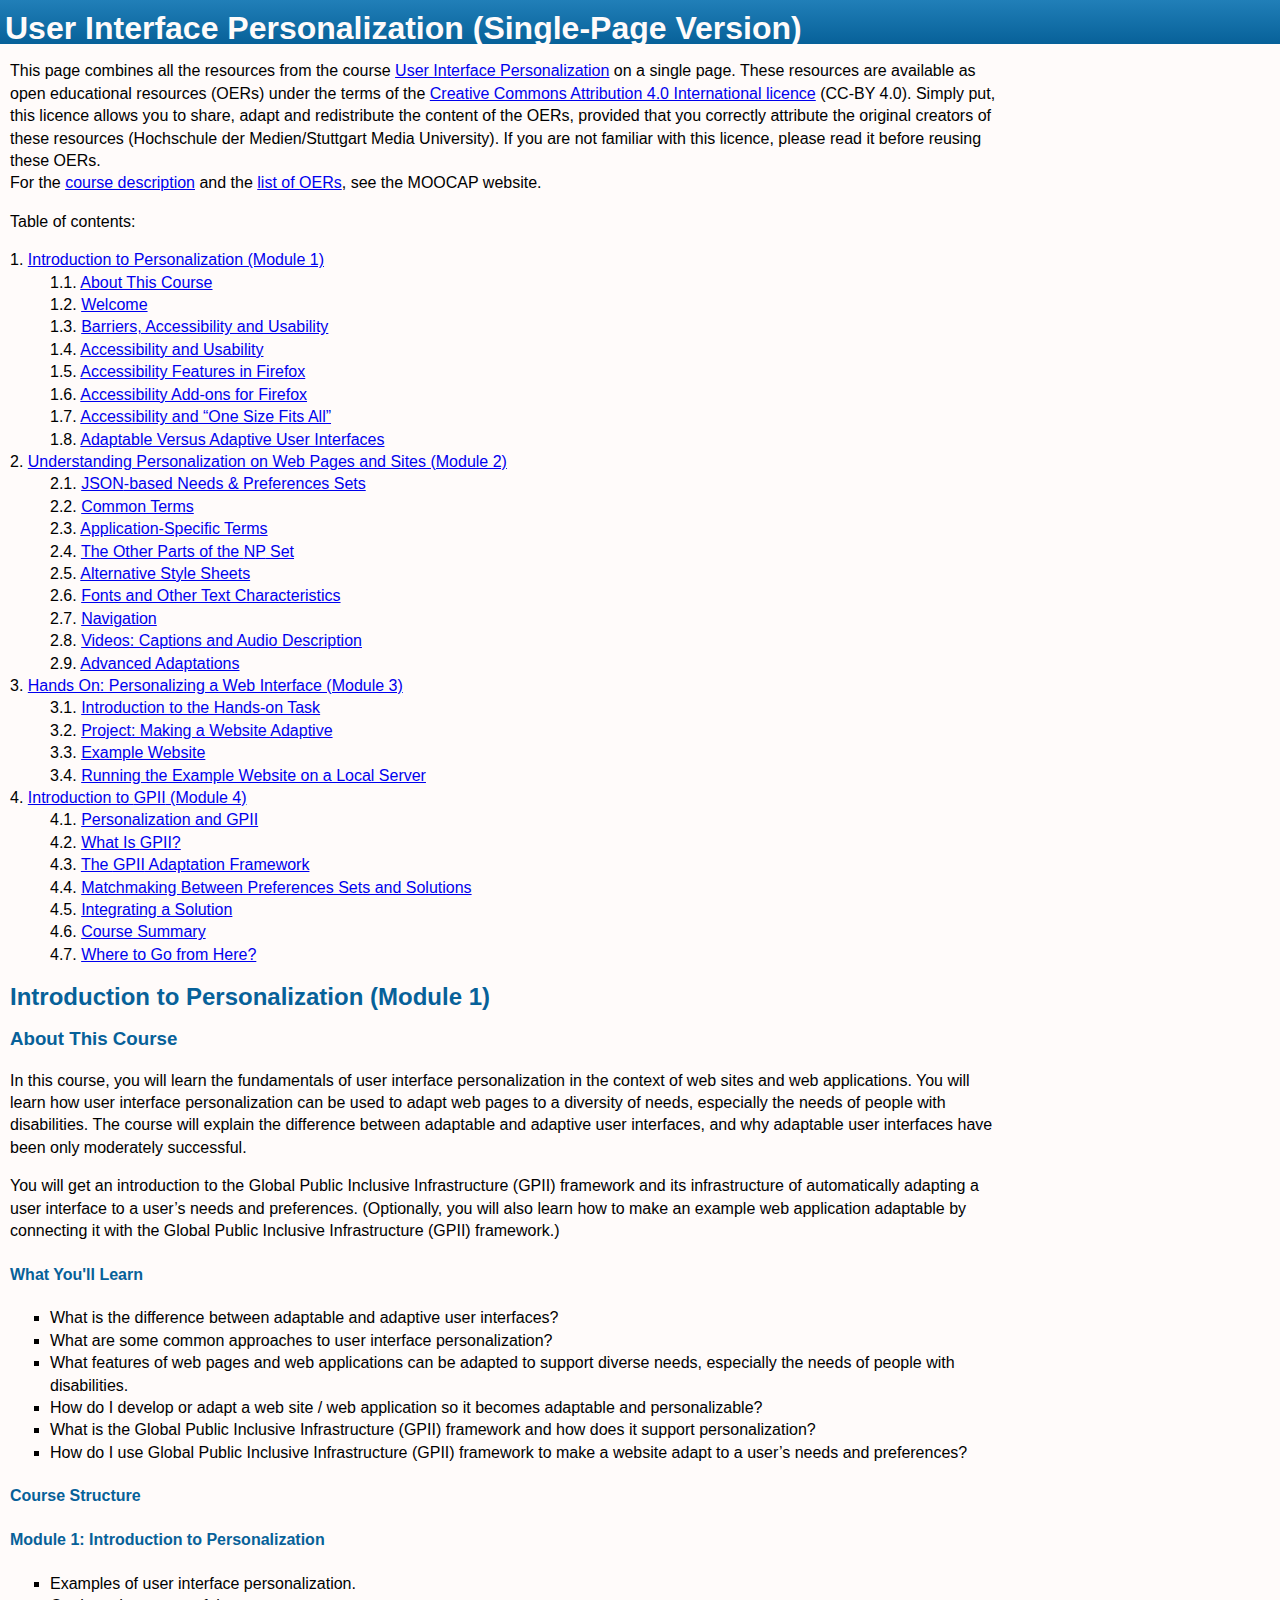
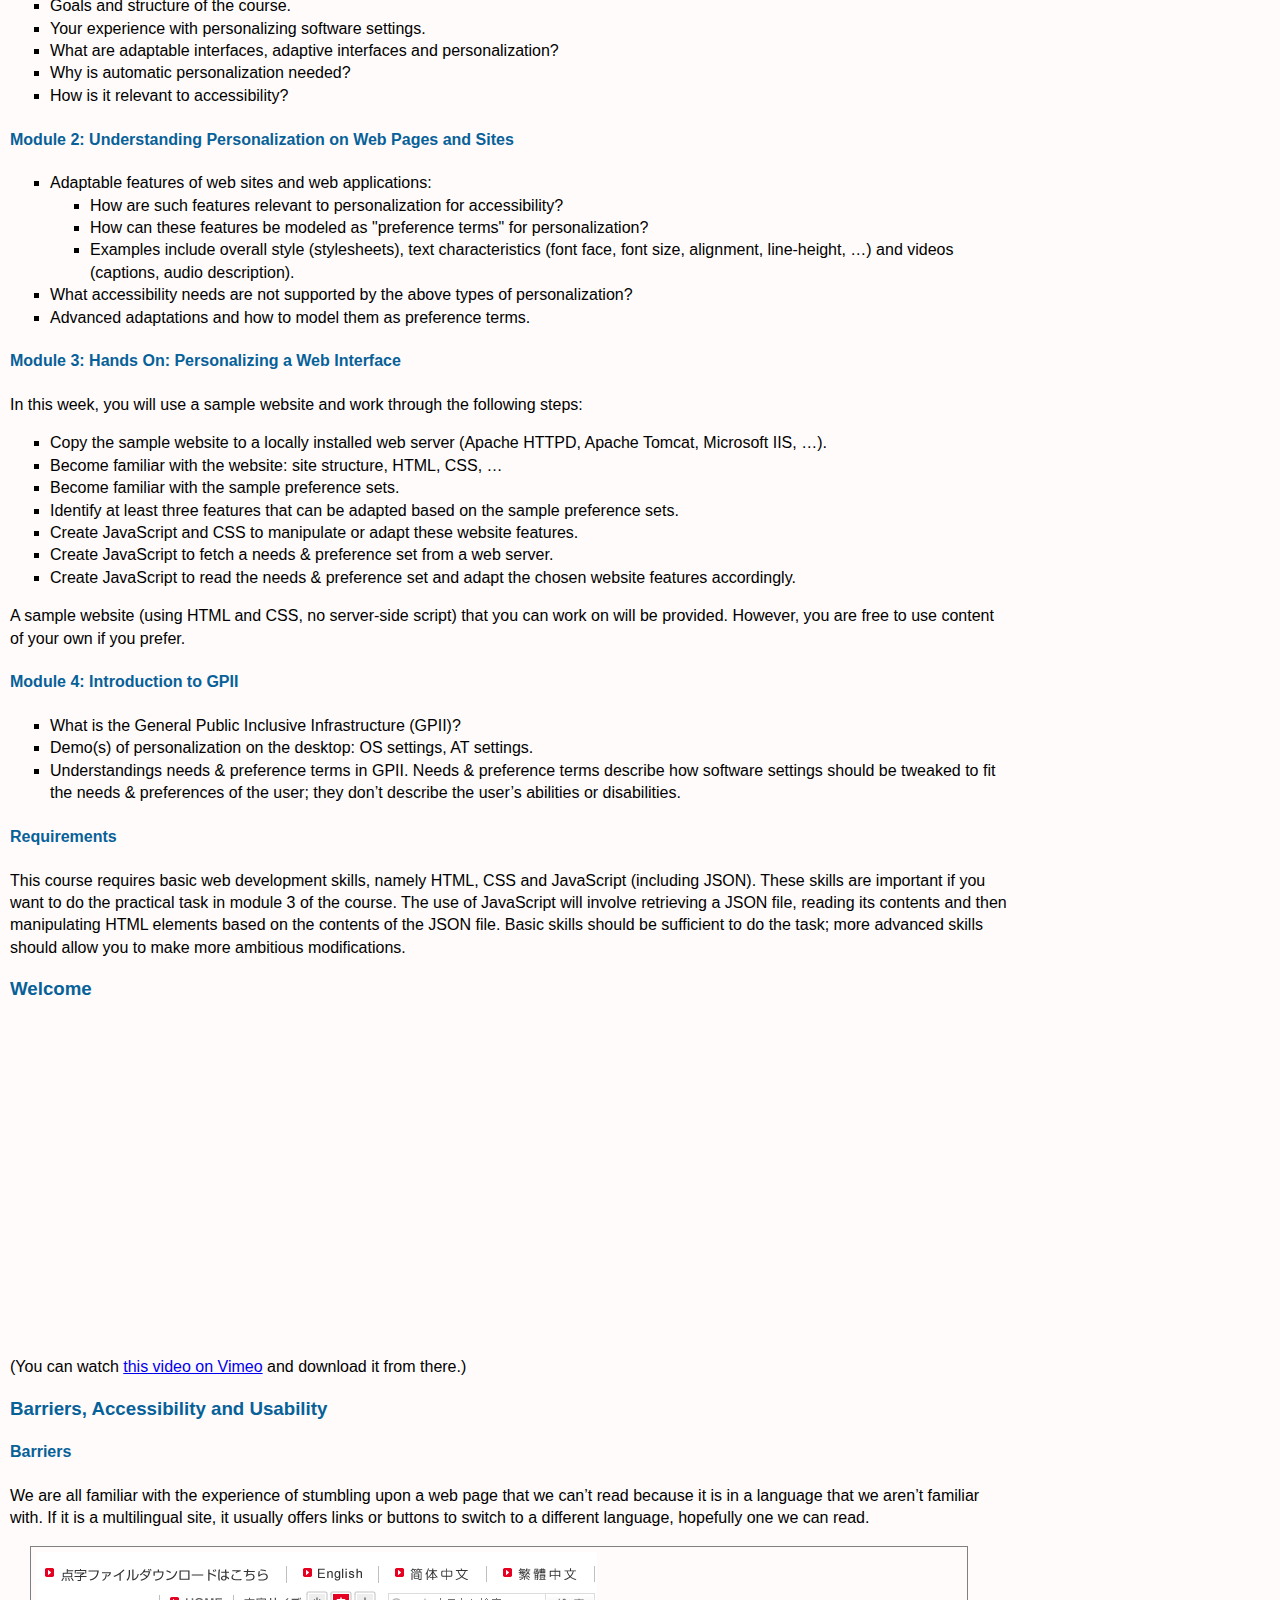
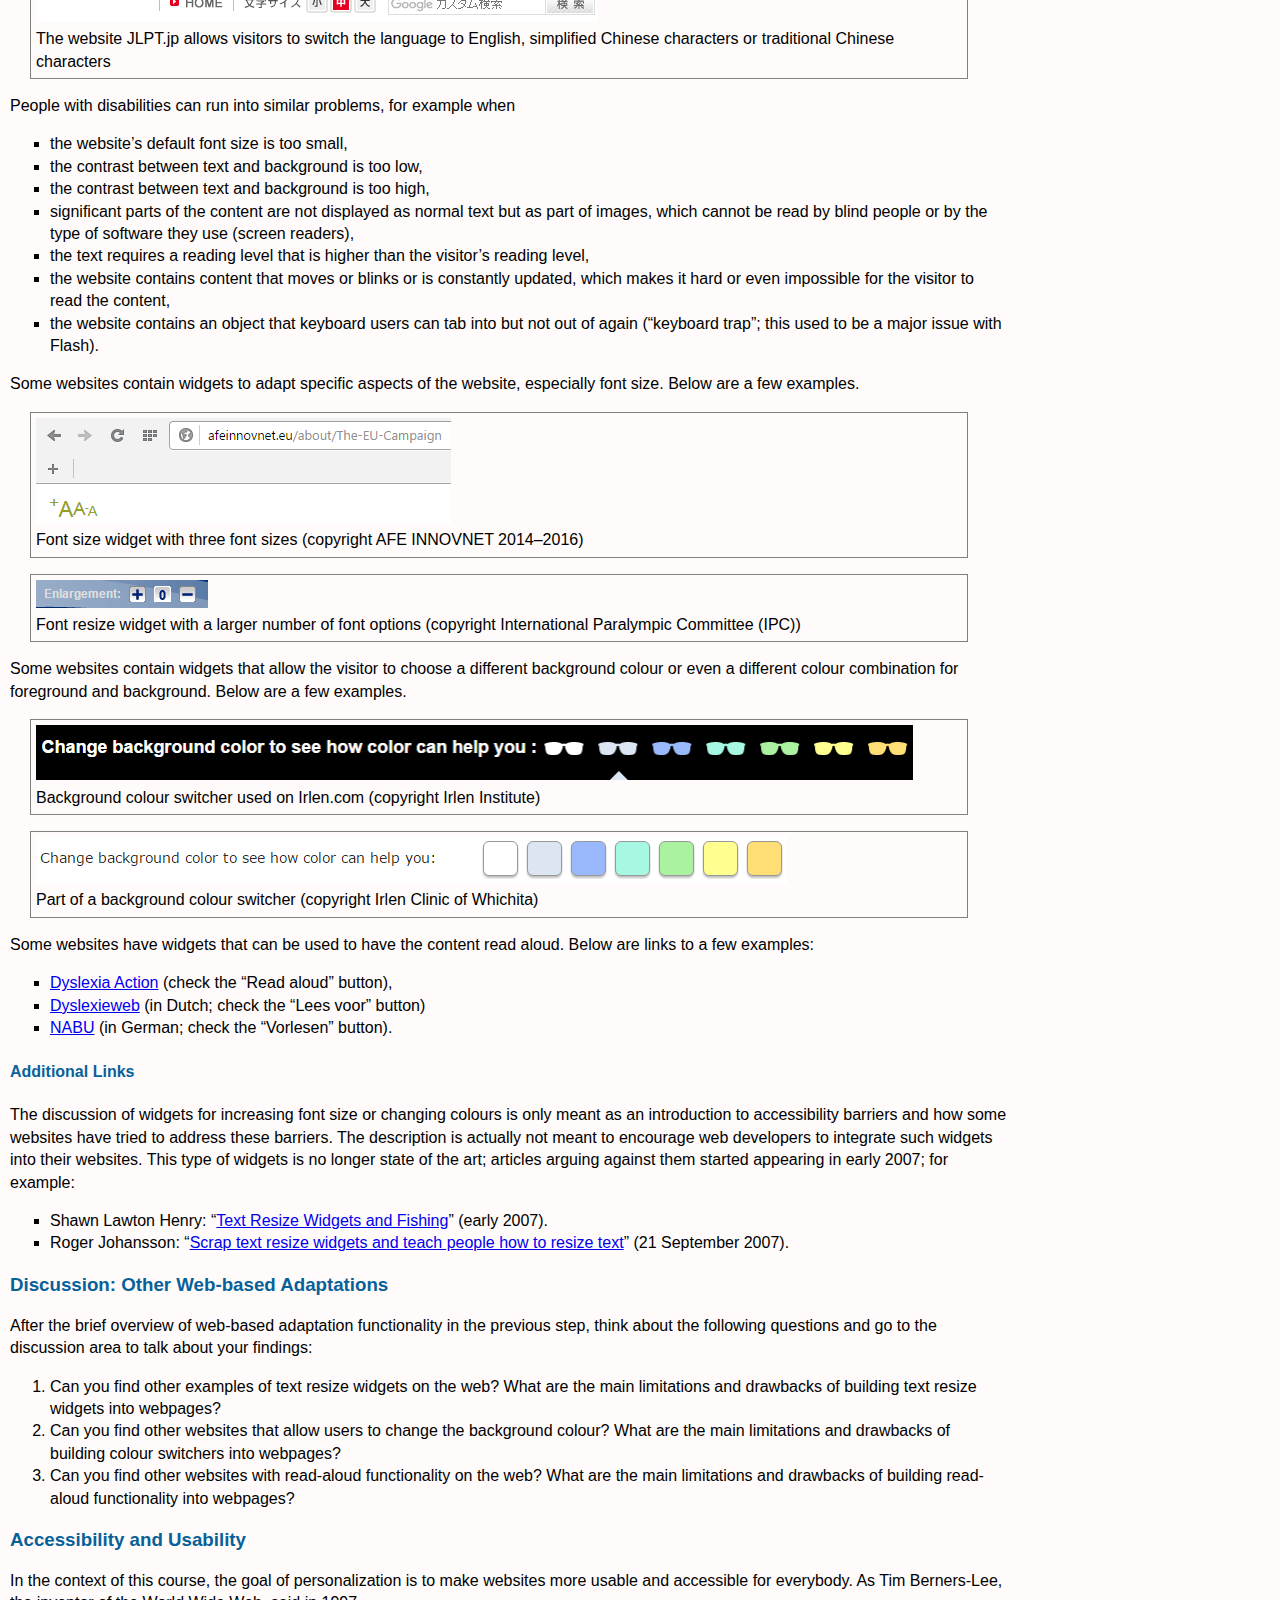
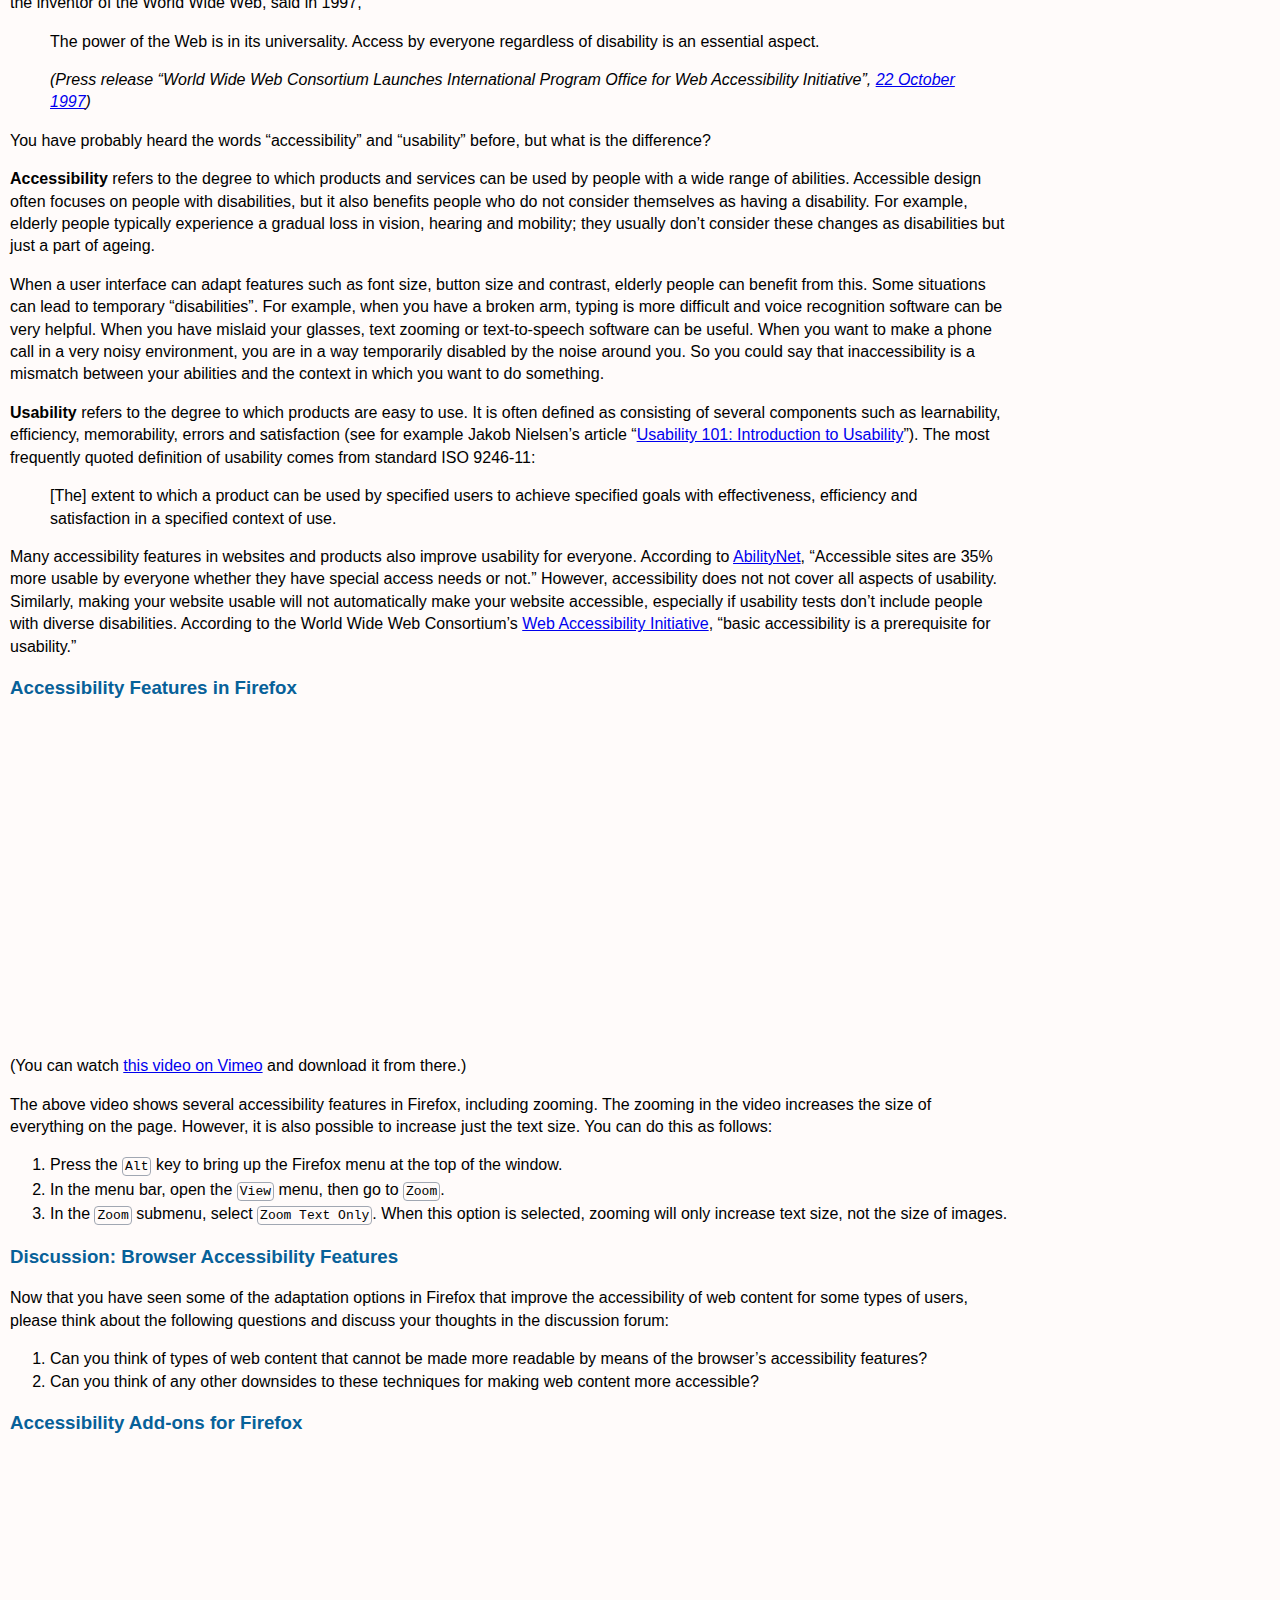
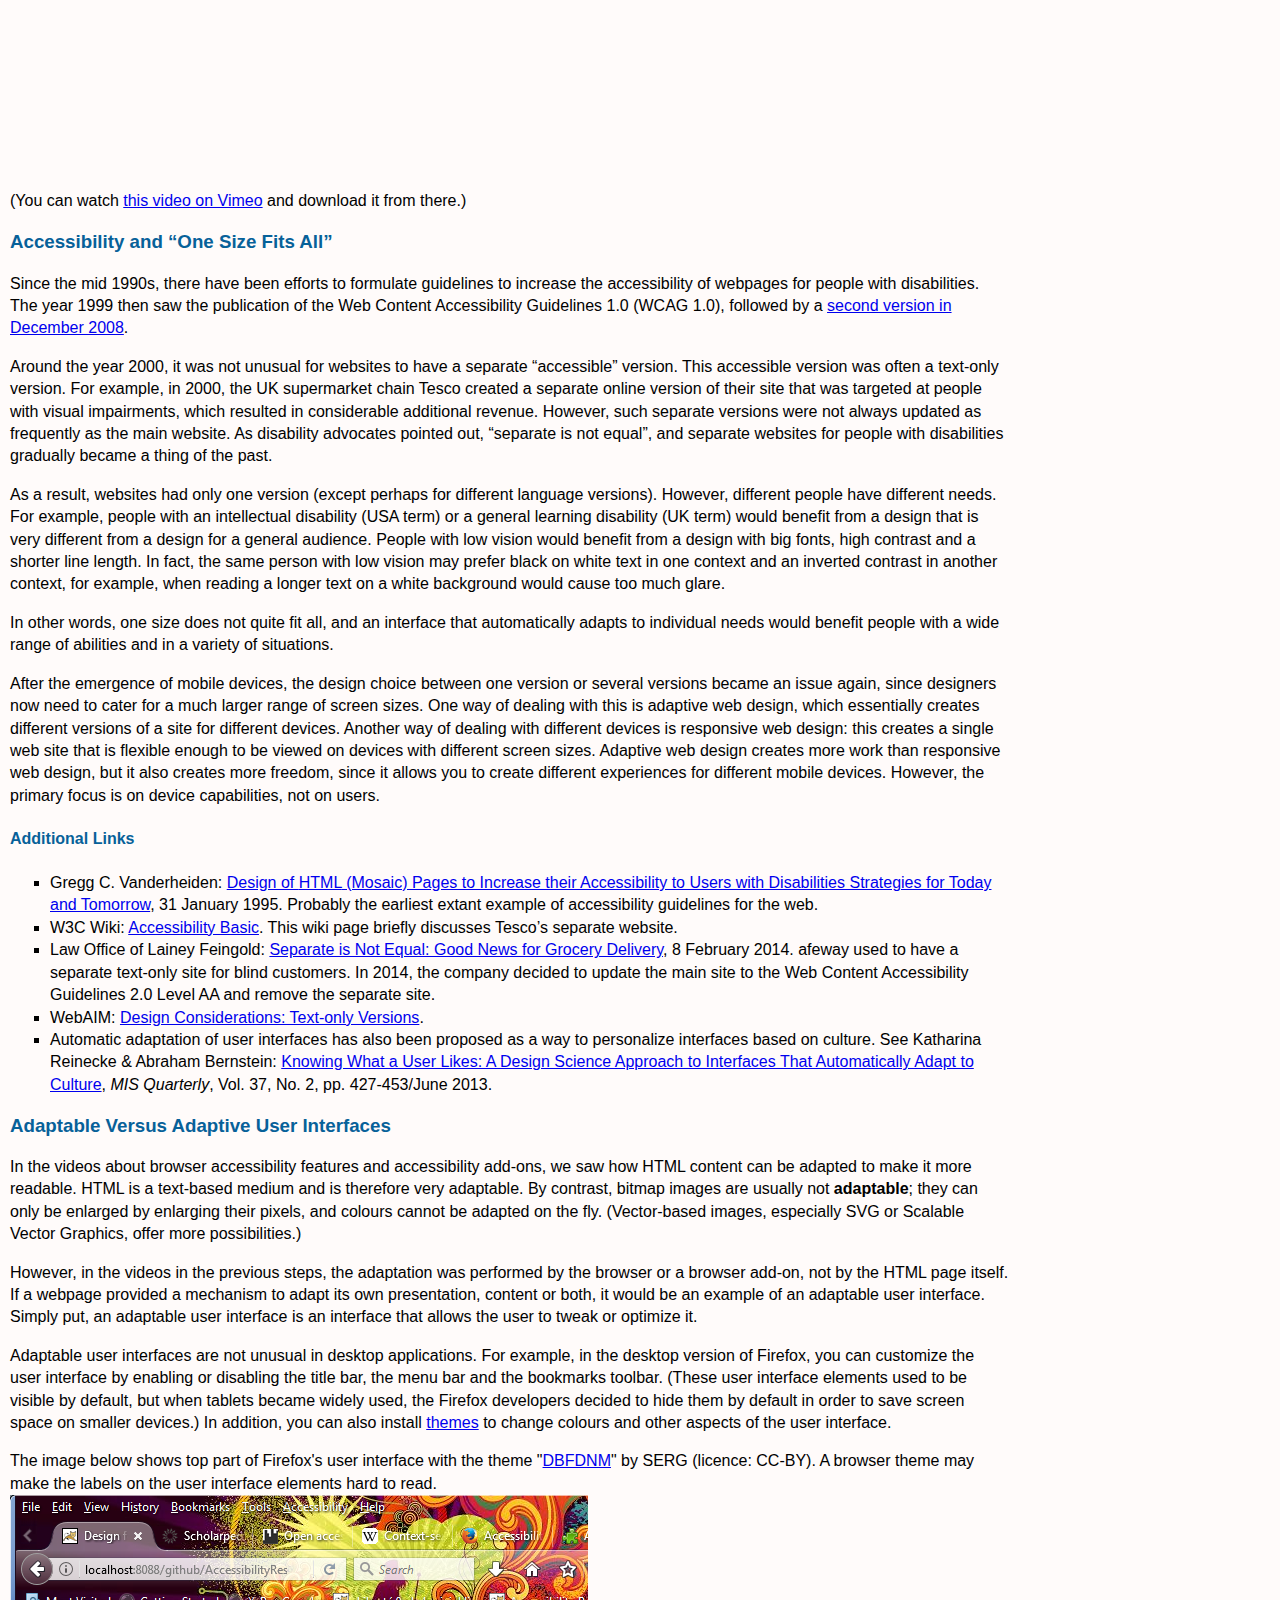
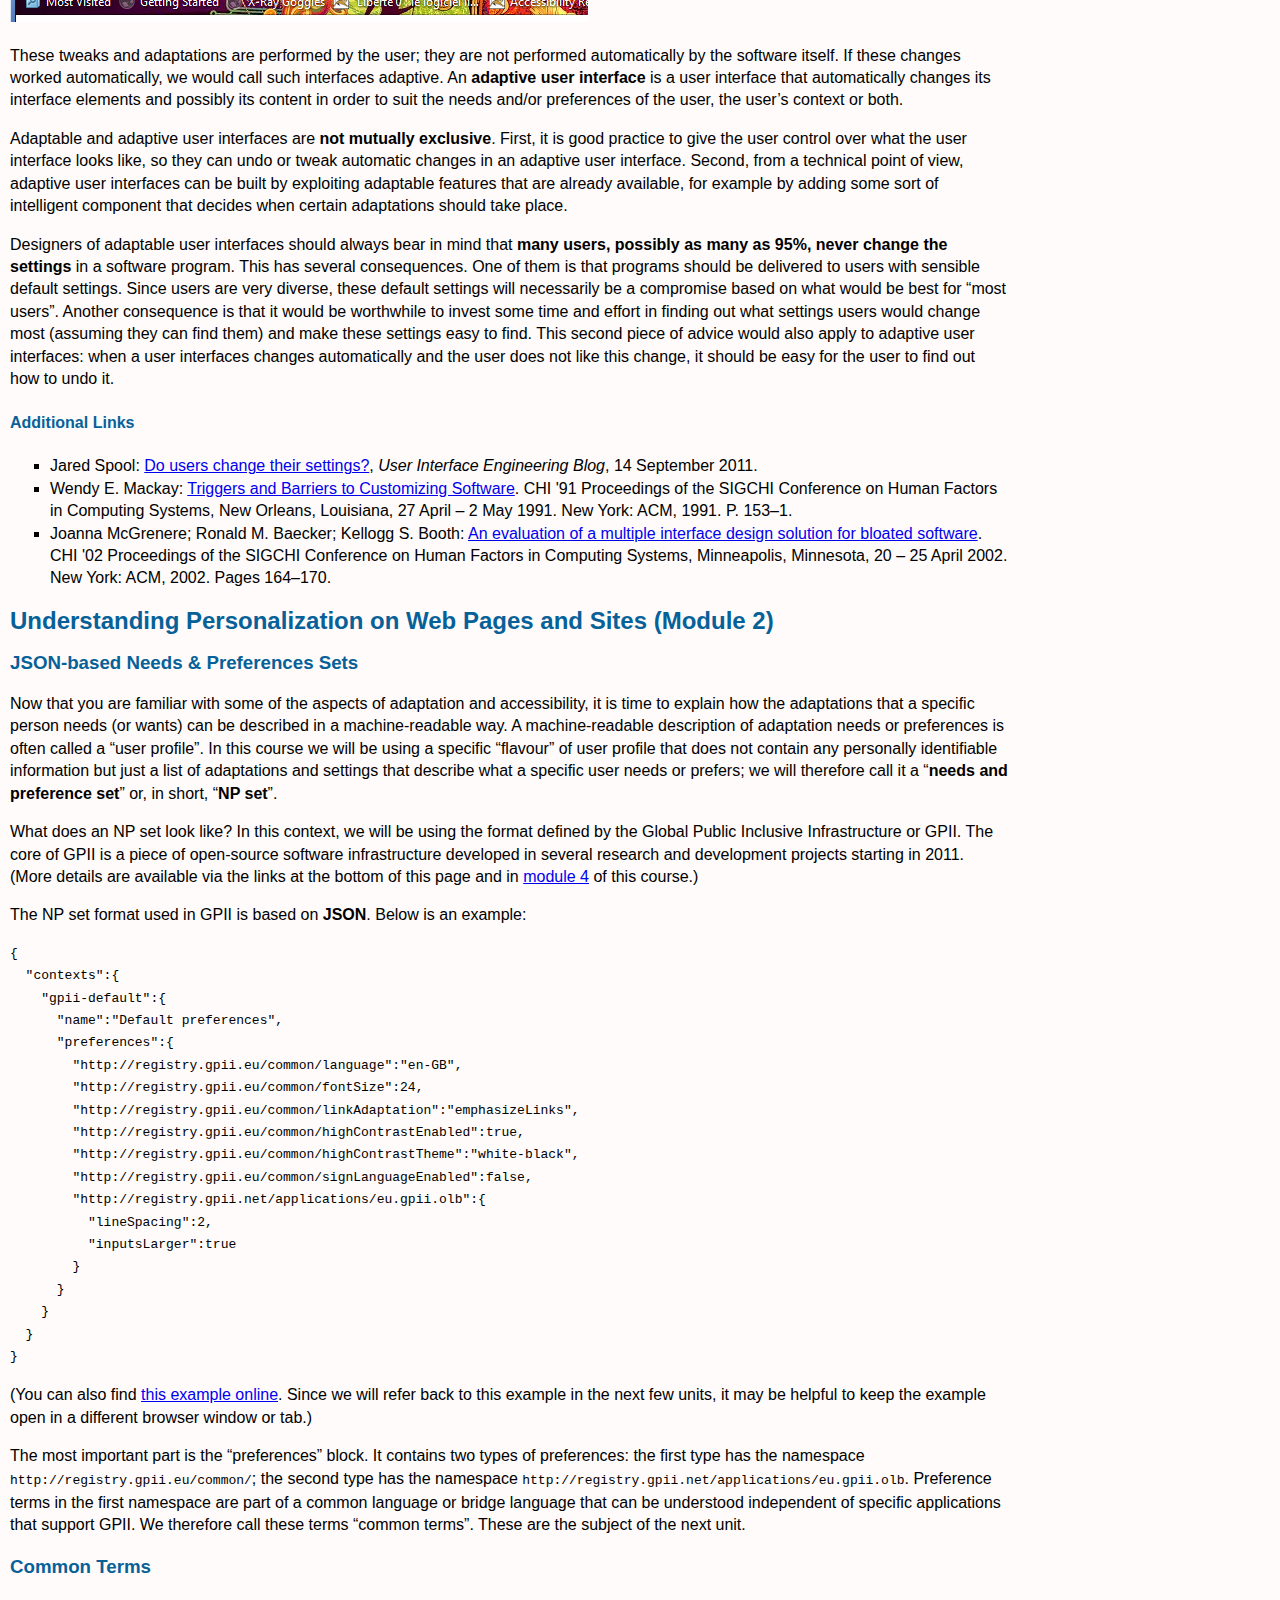
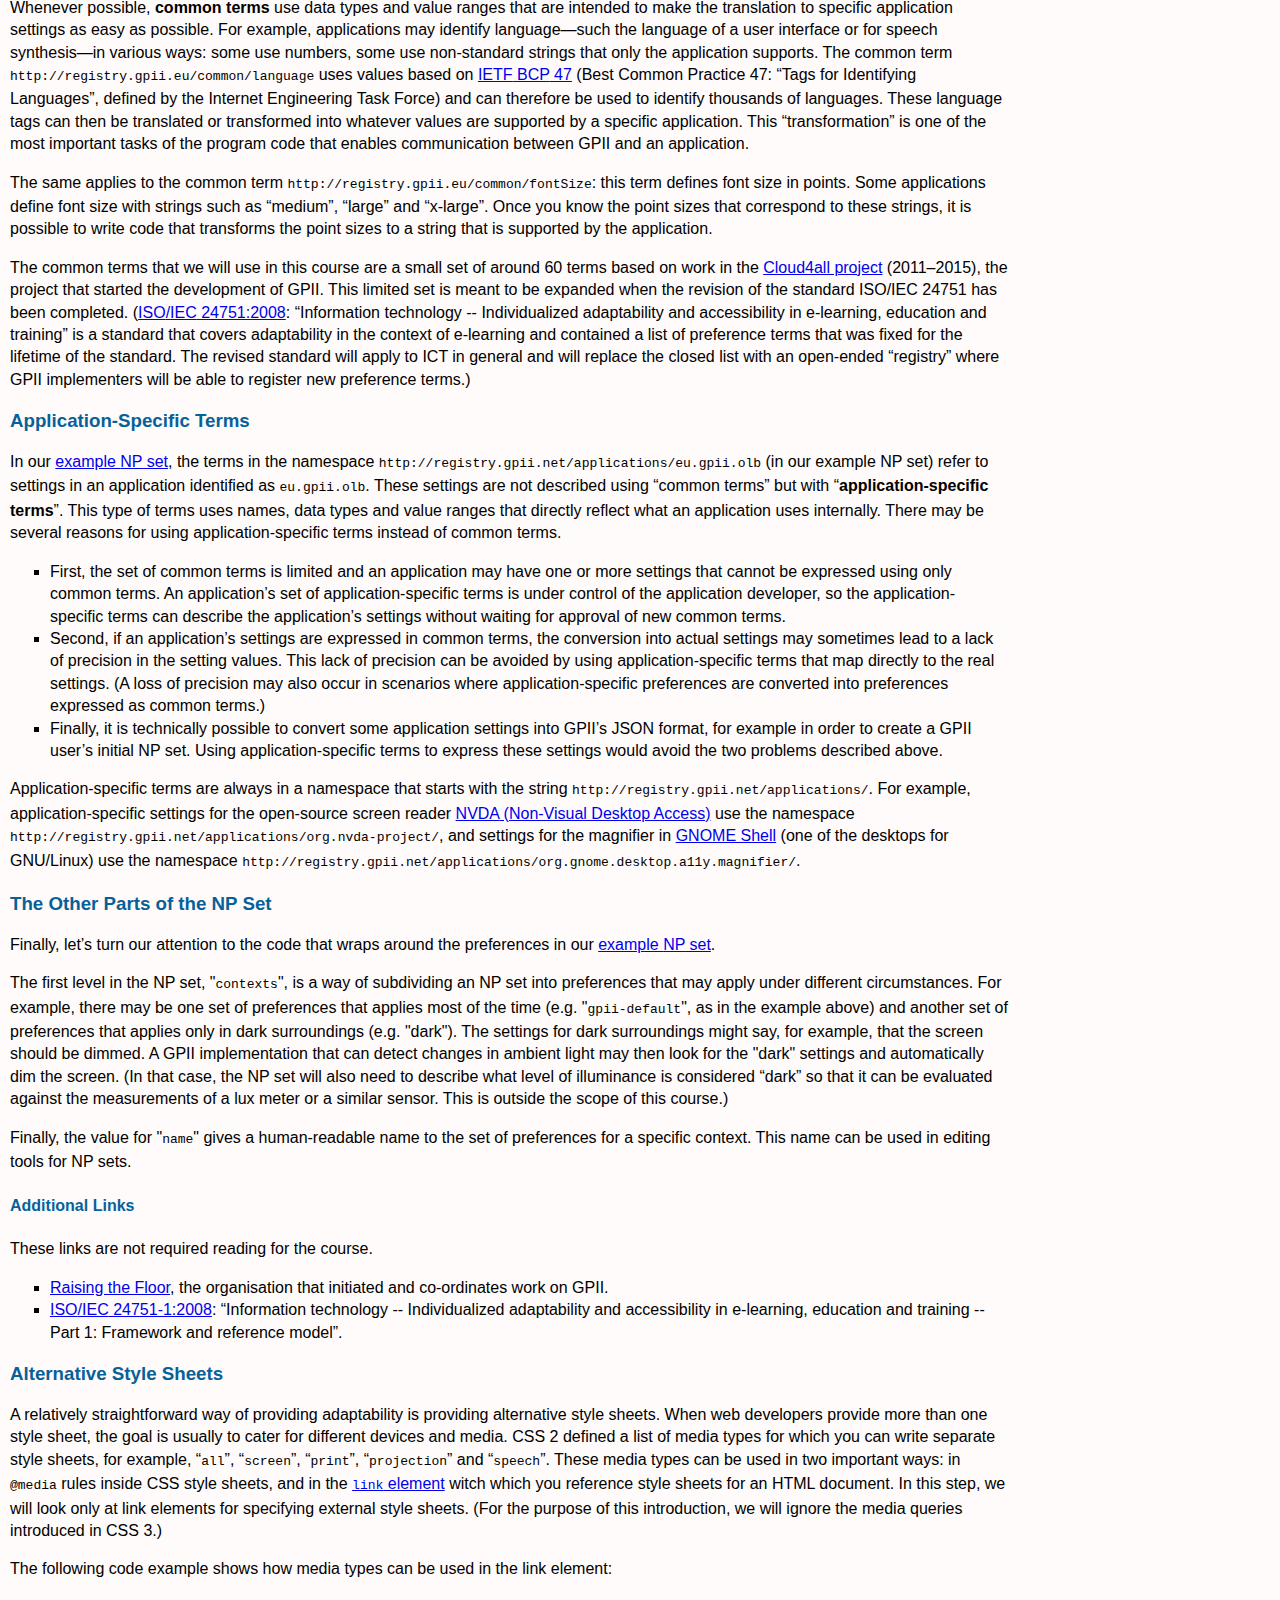
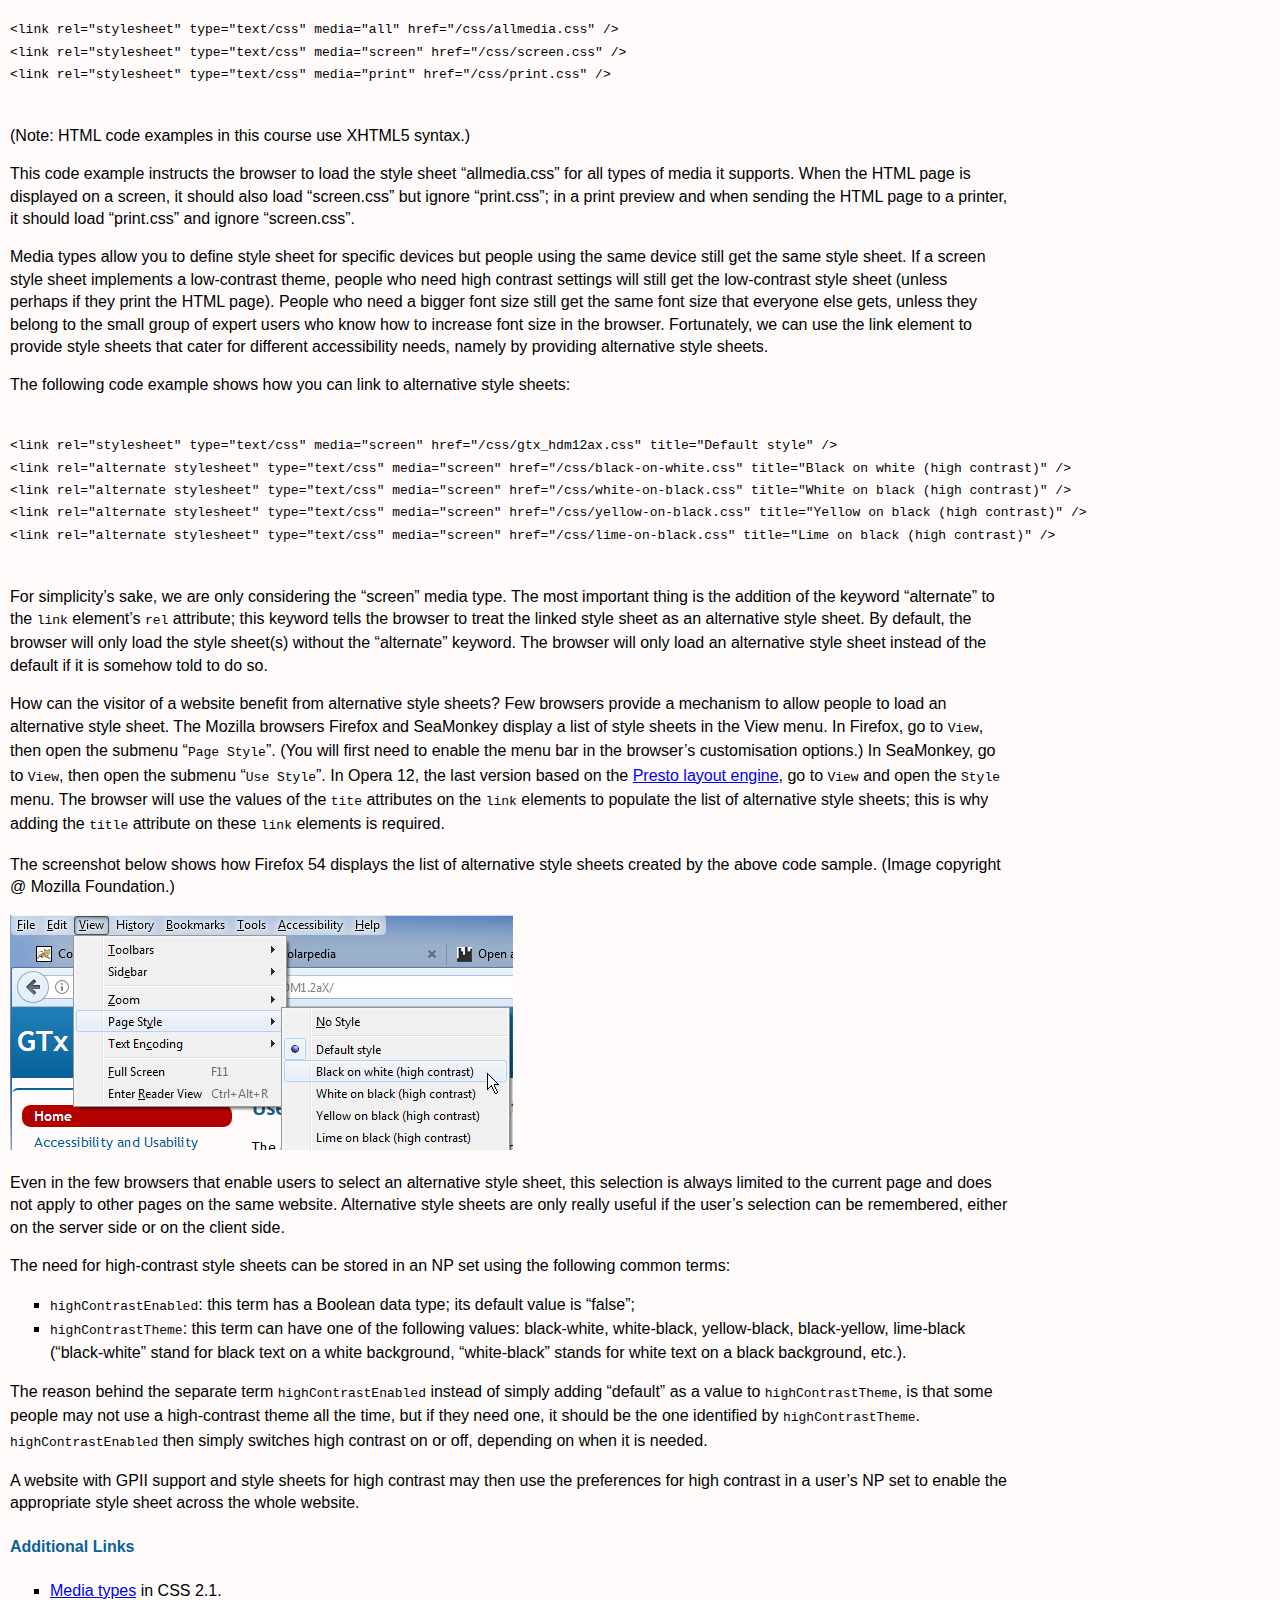
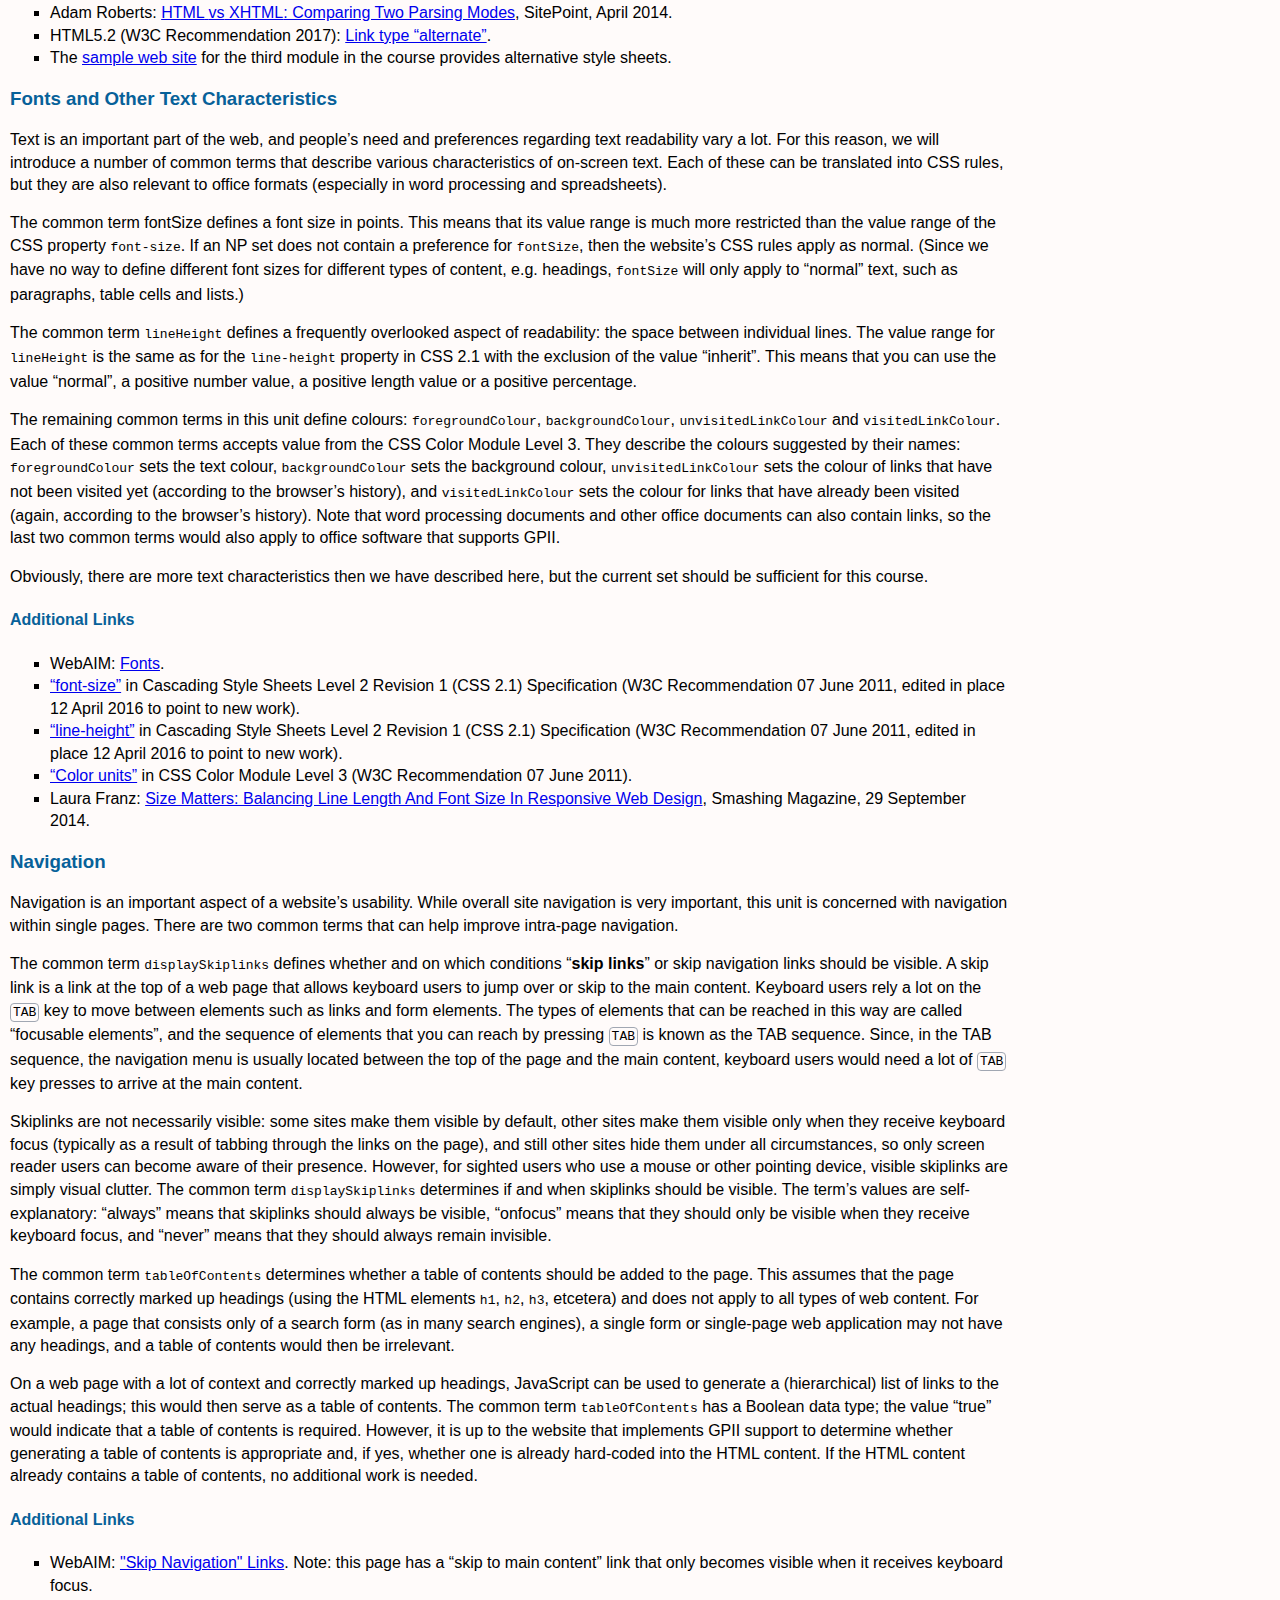
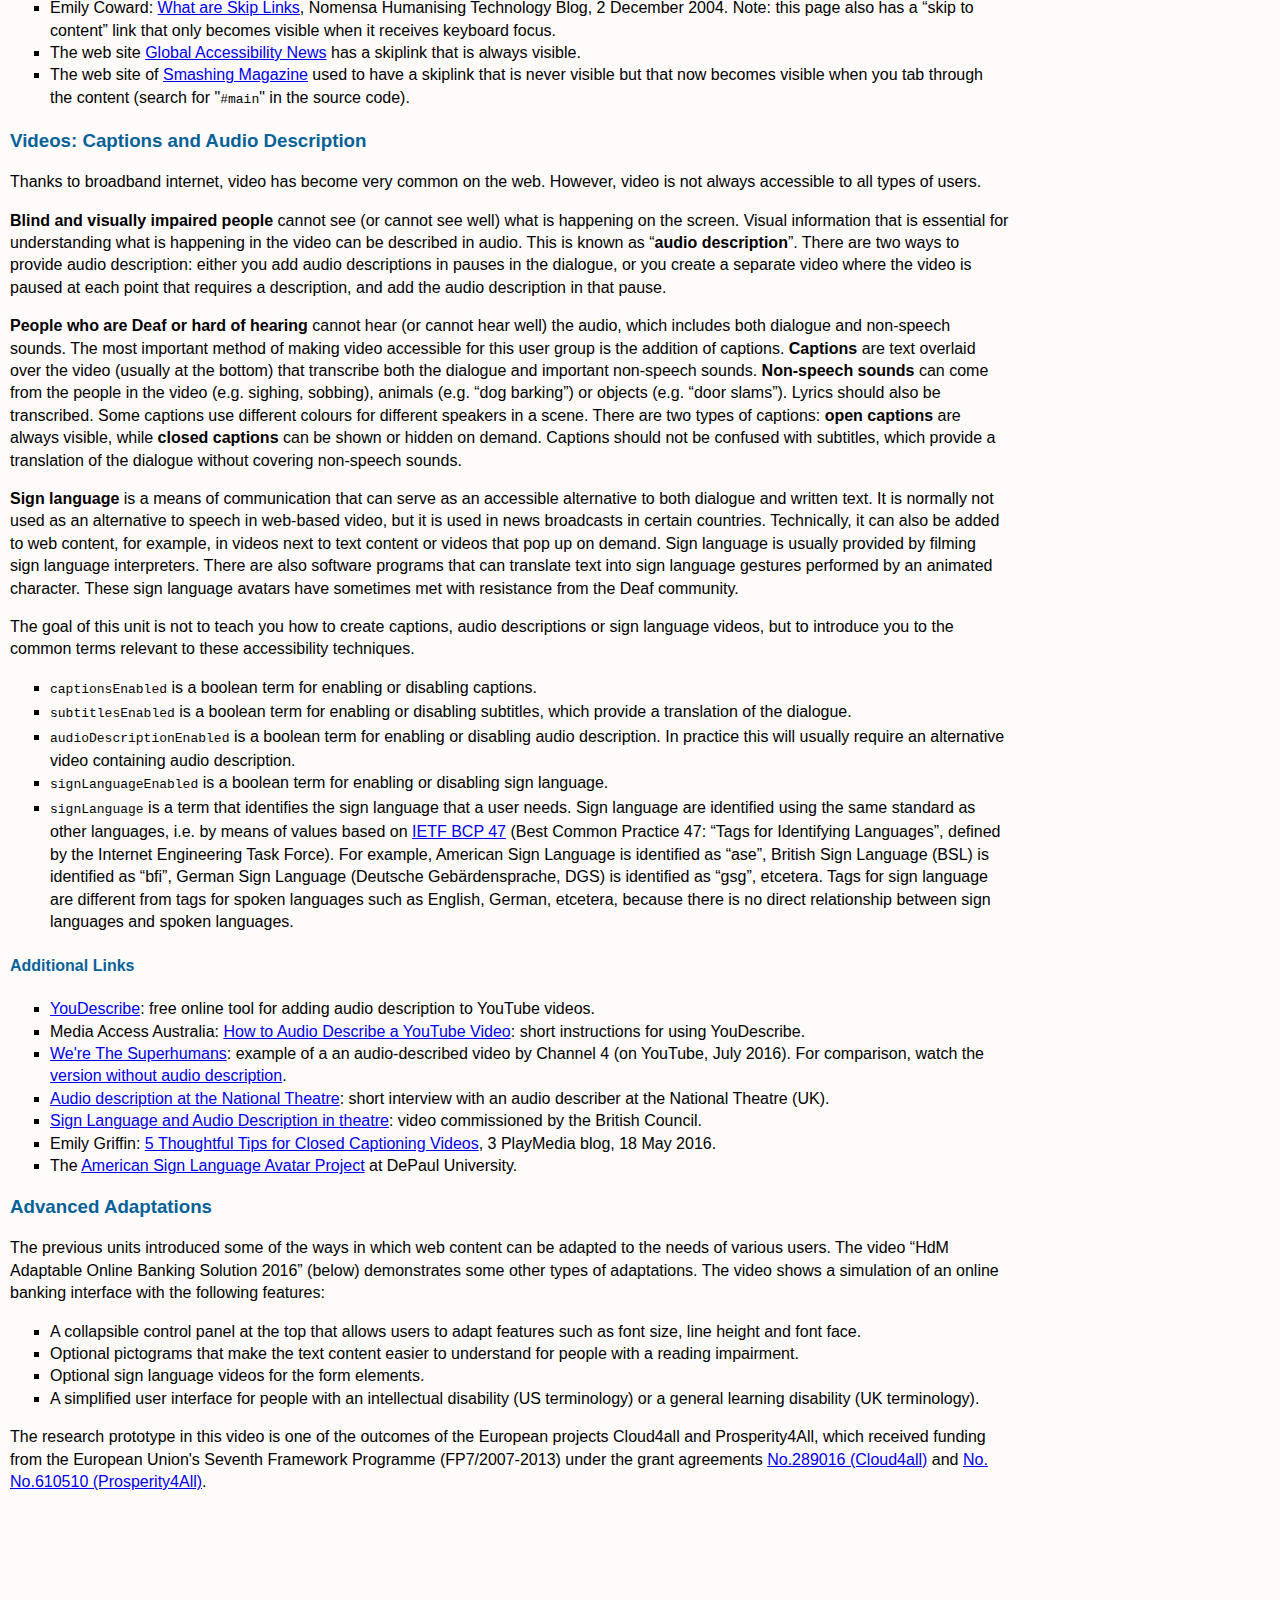
<file: index.html>
<!DOCTYPE html>
<html lang="en-GB" xml:lang="en-GB" xmlns="http://www.w3.org/1999/xhtml">
<head>
  <meta http-equiv="content-type" content="text/html; charset=UTF-8" />
  <title>User Interface Personalization (Single-Page Version)</title>
  <!--
  <link rel="stylesheet" type="text/css" media="screen" href="./css/gtx_hdm12ax.css" title="Default style" id="rel-css-default" />
  <link rel="alternate stylesheet" type="text/css" media="screen" href="./css/black-on-white.css" title="Black on white (high contrast)" id="rel-css-black-on-white" />
  <link rel="alternate stylesheet" type="text/css" media="screen" href="./css/white-on-black.css" title="White on black (high contrast)" id="rel-css-white-on-black" />
  <link rel="alternate stylesheet" type="text/css" media="screen" href="./css/yellow-on-black.css" title="Yellow on black (high contrast)" id="rel-css-yellow-on-black" />
  <link rel="alternate stylesheet" type="text/css" media="screen" href="./css/lime-on-black.css" title="Lime on black (high contrast)" id="rel-css-lime-on-black" />
  <link rel="alternate stylesheet" type="text/css" media="screen" href="./css/brown-on-buff.css" title="Brown on buff (low contrast)" id="rel-css-brown-on-buff" />
  -->
  <link rel="stylesheet" type="text/css" media="screen" href="./css/gtx_hdm12ax.css" title="Default style" id="rel-css-default" />
  <link rel="alternate stylesheet" type="text/css" media="screen" href="./css/systemcolours.css" title="System colours" id="rel-css-system-colours" />
  <link rel="stylesheet" href="js/plyr-2.0.18/plyr.css" />
  <meta name="robots" content="noindex, nofollow" />
  <meta name="googlebot" content="noindex, nofollow" />
  <meta name="author" content="Christophe Strobbe" />
</head>

<body id="home">
  <header>
    <h1><span class="h1txt">User Interface Personalization (Single-Page Version)</span></h1>
  </header>

  <main id="main">
  <p>This page combines all the resources from the course
    <a href="https://www.edx.org/course/user-interface-ui-personalization-mitx-hdm1-2ax">User Interface Personalization</a>
    on a single page.
    These resources are available as open educational resources (<abbr>OERs</abbr>) under the terms of the
    <a href="https://creativecommons.org/licenses/by/4.0/">Creative Commons Attribution 4.0 International licence</a>
    (<abbr>CC</abbr>-BY 4.0).
    Simply put, this licence allows you to share, adapt and redistribute the content of the <abbr>OERs</abbr>, 
    provided that you correctly attribute the original creators of these resources 
    (<span lang="de">Hochschule der Medien</span>/Stuttgart Media University). 
    If you are not familiar with this licence, please read it before reusing these <abbr>OERs</abbr>.
    <br />For the
    <a href="https://moocap.gpii.eu/?p=762" title="Description of the course 'User Interface Personalization' on the MOOCAP website">course description</a>
    and the 
    <a href="https://moocap.gpii.eu/?page_id=925">list of <abbr>OERs</abbr></a>,
    see the <abbr>MOOCAP</abbr> website.
  </p>

  <p>Table of contents:</p>
  <ol id="toc">
    <li><a href="#module-1">Introduction to Personalization (Module 1)</a>
      <ol>
        <li><a href="#about-this-course">About This Course</a></li>
        <li><a href="#welcome">Welcome</a></li>
        <li><a href="#barriers-accessibility">Barriers, Accessibility and Usability</a></li>
        <li><a href="#accessibility-usability">Accessibility and Usability</a></li>
        <li><a href="#firefox-accessibility-features">Accessibility Features in Firefox</a></li>
        <li><a href="#firefox-accessibility-addons">Accessibility Add-ons for Firefox</a></li>
        <li><a href="#one-size-fits-all">Accessibility and “One Size Fits All”</a></li>
        <li><a href="#adaptable-vs-adaptive">Adaptable Versus Adaptive User Interfaces</a></li>
      </ol>
    </li>
    <li><a href="#module-2">Understanding Personalization on Web Pages and Sites (Module 2)</a>
      <ol>
        <li><a href="#json-np-sets"><abbr>JSON</abbr>-based Needs &amp; Preferences Sets</a></li>
        <li><a href="#common-terms">Common Terms</a></li>
        <li><a href="#app-specific-terms">Application-Specific Terms</a></li>
        <li><a href="#np-set-other-parts">The Other Parts of the <abbr>NP</abbr> Set</a></li>
        <li><a href="#alternative-style-sheets">Alternative Style Sheets</a></li>
        <li><a href="#fonts-text">Fonts and Other Text Characteristics</a></li>
        <li><a href="#navigation-features">Navigation</a></li>
        <li><a href="#captions-audio-description">Videos: Captions and Audio Description</a></li>
        <li><a href="#advanced-adaptations">Advanced Adaptations</a></li>
      </ol>
    </li>
    <li><a href="#module-3">Hands On: Personalizing a Web Interface (Module 3)</a>
      <ol>
        <li><a href="#hands-on-intro">Introduction to the Hands-on Task</a></li>
        <li><a href="#hands-on-description">Project: Making a Website Adaptive</a></li>
        <li><a href="#hands-on-website">Example Website</a></li>
        <li><a href="#hands-on-local-server">Running the Example Website on a Local Server</a></li>
      </ol>
    </li>
    <li><a href="#module-4">Introduction to <abbr>GPII</abbr> (Module 4)</a>
      <ol>
        <li><a href="#personalization-gpii">Personalization and <abbr>GPII</abbr></a></li>
        <li><a href="#what-is-gpii">What Is <abbr>GPII</abbr>?</a></li>
        <li><a href="#gpii-apfp">The <abbr>GPII</abbr> Adaptation Framework</a></li>
        <li><a href="#gpii-matchmaking">Matchmaking Between Preferences Sets and Solutions</a></li>
        <li><a href="#gpii-integration">Integrating a Solution</a></li>
        <li><a href="#course-summary">Course Summary</a></li>
        <li><a href="#where-from-here">Where to Go from Here?</a></li>
      </ol>
    </li>
  </ol>

  <section class="module" id="module-1">
    <h2>Introduction to Personalization (Module 1)</h2>
    <section>
      <!--<h3>Welcome to the Course</h3>-->
      <h3 id="about-this-course">About This Course</h3>
      <p>In this course, you will learn the fundamentals of user interface personalization in the context of web sites and web applications. You will learn how user interface personalization can be used to adapt web pages to a diversity of needs, especially the needs of people with disabilities. The course will explain the difference between adaptable and adaptive user interfaces, and why adaptable user interfaces have been only moderately successful.</p>
      <p>You will get an introduction to the Global Public Inclusive Infrastructure (<abbr>GPII</abbr>) framework and its infrastructure of automatically adapting a user interface to a user’s needs and preferences. (Optionally, you will also learn how to make an example web application adaptable by connecting it with the Global Public Inclusive Infrastructure (<abbr>GPII</abbr>) framework.)</p>
      <h4>What You'll Learn</h4>
      <ul>
        <li>What is the difference between adaptable and adaptive user interfaces?</li>
        <li>What are some common approaches to user interface personalization?</li>
        <li>What features of web pages and web applications can be adapted to support diverse needs, especially the needs of people with disabilities.</li>
        <li>How do I develop or adapt a web site / web application so it becomes adaptable and personalizable?</li>
        <li>What is the Global Public Inclusive Infrastructure (<abbr>GPII</abbr>) framework and how does it support personalization?</li>
        <li>How do I use Global Public Inclusive Infrastructure (<abbr>GPII</abbr>) framework to make a website adapt to a user’s needs and preferences?</li>
      </ul>
      <h4>Course Structure</h4>
      <h4>Module&nbsp;1: Introduction to Personalization</h4>
      <ul>
        <li>Examples of user interface personalization.</li>
        <li>Goals and structure of the course.</li>
        <li>Your experience with personalizing software settings.</li>
        <li>What are adaptable interfaces, adaptive interfaces and personalization?</li>
        <li>Why is automatic personalization needed?</li>
        <li>How is it relevant to accessibility?</li>
      </ul>
      <h4>Module&nbsp;2: Understanding Personalization on Web Pages and Sites</h4>
      <ul>
        <li>Adaptable features of web sites and web applications:
          <ul>
            <li>How are such features relevant to personalization for accessibility?</li>
            <li>How can these features be modeled as "preference terms" for personalization?</li>
            <li>Examples include overall style (stylesheets), text characteristics (font face, font size, alignment, line-height, &hellip;) and videos (captions, audio description).</li>
          </ul>
        </li>
        <li>What accessibility needs are not supported by the above types of personalization?</li>
        <li>Advanced adaptations and how to model them as preference terms.</li>
      </ul>
      <h4>Module&nbsp;3: Hands On: Personalizing a Web Interface</h4>
      <p>In this week, you will use a sample website and work through the following steps:</p>
      <ul>
        <li>Copy the sample website to a locally installed web server (Apache <abbr>HTTPD</abbr>, Apache Tomcat, Microsoft <abbr>IIS</abbr>, …).</li>
        <li>Become familiar with the website: site structure, <abbr>HTML</abbr>, <abbr>CSS</abbr>, …</li>
        <li>Become familiar with the sample preference sets.</li>
        <li>Identify at least three features that can be adapted based on the sample preference sets.</li>
        <li>Create JavaScript and <abbr>CSS</abbr> to manipulate or adapt these website features.</li>
        <li>Create JavaScript to fetch a needs &amp; preference set from a web server.</li>
        <li>Create JavaScript to read the needs &amp; preference set and adapt the chosen website features accordingly.</li>
      </ul>
      <p>A sample website (using <abbr>HTML</abbr> and <abbr>CSS</abbr>, no server-side script) that you can work on will be provided. However, you are free to use content of your own if you prefer.</p>
      <h4>Module 4: Introduction to <abbr>GPII</abbr>
      </h4>
      <ul>
        <li>What is the General Public Inclusive Infrastructure (<abbr>GPII</abbr>)?</li>
        <li>Demo(s) of personalization on the desktop: <abbr>OS</abbr> settings, <abbr>AT</abbr> settings.</li>
        <li>Understandings needs &amp; preference terms in <abbr>GPII</abbr>. Needs &amp; preference terms describe how software settings should be tweaked to fit the needs &amp; preferences of the user; they don’t describe the user’s abilities or disabilities.</li>
      </ul>
      <h4>Requirements</h4>
      <p>This course requires basic web development skills, namely <abbr>HTML</abbr>, <abbr>CSS</abbr> and JavaScript (including <abbr>JSON</abbr>).
        These skills are important if you want to do the practical task in module 3 of the course.
        The use of JavaScript will involve retrieving a <abbr>JSON</abbr> file, reading its contents and then manipulating <abbr>HTML</abbr> elements based on the contents of the <abbr>JSON</abbr> file. 
        Basic skills should be sufficient to do the task; more advanced skills should allow you to make more ambitious modifications.
      </p>
    </section>
    <section>
      <h3 id="welcome">Welcome</h3>
      <!--
      <div class="hdm-vimeo" data-plyr='{ "captions": { "defaultActive": true }}' data-type="vimeo" data-video-id="222236107"></div>
      -->
      <iframe width="560" height="315" src="https://www.youtube-nocookie.com/embed/znZV-YxJZvg?rel=0" allow="autoplay; encrypted-media" allowfullscreen></iframe>
      <p>(You can watch <a href="https://vimeo.com/222236107">this video on Vimeo</a> and download it from there.)</p>      
    </section>
    <section>
      <h3 id="barriers-accessibility">Barriers, Accessibility and Usability</h3>
      <section>
        <h4>Barriers</h4>
        <p>We are all familiar with the experience of stumbling upon a web page that we can’t read because it is in a language that we aren’t familiar with. If it is a multilingual site, it usually offers links or buttons to switch to a different language, hopefully one we can read.</p>
        <figure><img src="img/JLPT-jp_JapaneseVersionWithLangSwitcher_LangSwitcher.png" alt="Screenshot of language switching feature on Japanese website"  width="561" height="70" />
          <figcaption>The website <abbr>JLPT</abbr>.jp allows visitors to switch the language to English, simplified Chinese characters or traditional Chinese characters</figcaption>
        </figure>
        <p>People with disabilities can run into similar problems, for example when</p>
        <ul>
          <li>the website’s default font size is too small,</li>
          <li>the contrast between text and background is too low,</li>
          <li>the contrast between text and background is too high,</li>
          <li>significant parts of the content are not displayed as normal text but as part of images, which cannot be read by blind people or by the type of software they use (screen readers),</li>
          <li>the text requires a reading level that is higher than the visitor’s reading level,</li>
          <li>the website contains content that moves or blinks or is constantly updated, which makes it hard or even impossible for the visitor to read the content,</li>
          <li>the website contains an object that keyboard users can tab into but not out of again (“keyboard trap”; this used to be a major issue with Flash).</li>
        </ul>
        <p>Some websites contain widgets to adapt specific aspects of the website, especially font size. Below are a few examples.</p>
        <figure><img src="img/FontResizeWidget_AfeInnovNet-eu_defaultsize.png" alt="Widget with a plus sign, a big uppercase A, smaller uppercase A, a minus sign, and a small uppercase A" width="415" height="105" />
          <figcaption>Font size widget with three font sizes (copyright <abbr>AFE</abbr> INNOVNET 2014–2016)</figcaption>
        </figure>
        <figure><img src="img/FontResizeAndContrastWidgets_paralympic-org-london2012_widge.png" alt="Widget with the word 'Enlargement', a plus button, a reset button and a minus button" width="172" height="28" />
          <figcaption>Font resize widget with a larger number of font options (copyright International Paralympic Committee (<abbr>IPC</abbr>))</figcaption>
        </figure>
        <p>Some websites contain widgets that allow the visitor to choose a different background colour or even a different colour combination for foreground and background. Below are a few examples.</p>
        <figure><img src="img/ColourSwitch_Irlen-com_Colour04_switcher.png" alt="Bar with the words 'Change background color to see how color can help you' and several pictures of glasses in different colours" width="877" height="55" />
          <figcaption>Background colour switcher used on Irlen.com (copyright Irlen Institute)</figcaption>
        </figure>
        <figure><img src="img/ColourSwitch_Irlen-Wichita-com_Widget.png" alt="Widget with the words 'Change background color to see how color can help you' and a number of buttons in light colours that can be used as background colours" width="751" height="46" />
          <figcaption>Part of a background colour switcher (copyright Irlen Clinic of Whichita)</figcaption>
        </figure>
        <p>Some websites have widgets that can be used to have the content read aloud. Below are links to a few examples:</p>
        <ul>
          <li><a href="http://www.dyslexiaaction.org.uk/">Dyslexia Action</a> (check the “Read aloud” button),</li>
          <li><a href="http://www.dyslexieweb.nl/" hreflang="nl" lang="nl">Dyslexieweb</a> (in Dutch; check the “<span lang="nl">Lees voor</span>” button)</li>
          <li><a href="https://www.nabu.de/wir-ueber-uns/infothek/20465.html" hreflang="de" lang="de"><abbr>NABU</abbr></a> (in German; check the “<span lang="de">Vorlesen</span>” button).</li>
        </ul>
        <!--
        <figure><img src="img/" alt="" />
          <figcaption></figcaption>
        </figure>
        -->
      </section>
      <section class="additional-links">
        <h4>Additional Links</h4>
        <p>The discussion of widgets for increasing font size or changing colours is only meant as an introduction to accessibility barriers and how some websites have tried to address these barriers. The description is actually not meant to encourage web developers to integrate such widgets into their websites. This type of widgets is no longer state of the art; articles arguing against them started appearing in early 2007; for example:</p>
        <ul>
          <li>Shawn Lawton Henry: “<a href="http://www.uiaccess.com/textresizewidgetno.html">Text Resize Widgets and Fishing</a>” (early 2007).</li>
          <li>Roger Johansson: “<a href="http://www.456bereastreet.com/archive/200709/scrap_text_resize_widgets_and_teach_people_how_to_resize_text/">Scrap text resize widgets and teach people how to resize text</a>” (21 September 2007).</li>
        </ul>
      </section>
    </section>
    <section>
      <h3>Discussion: Other Web-based Adaptations</h3>
      <p>After the brief overview of web-based adaptation functionality in the previous step, think about the following questions and go to the discussion area to talk about your findings:</p>
      <ol>
        <li>Can you find other examples of text resize widgets on the web? What are the main limitations and drawbacks of building text resize widgets into webpages?</li>
        <li>Can you find other websites that allow users to change the background colour? What are the main limitations and drawbacks of building colour switchers into webpages?</li>
        <li>Can you find other websites with read-aloud functionality on the web? What are the main limitations and drawbacks of building read-aloud functionality into webpages?</li>
      </ol>
    </section>
    <section>
      <h3 id="accessibility-usability">Accessibility and Usability</h3>
      <p>In the context of this course, the goal of personalization is to make websites more usable and accessible for everybody. As Tim Berners-Lee, the inventor of the World Wide Web, said in 1997,</p>
      <blockquote>
        <p>The power of the Web is in its universality. Access by everyone regardless of disability is an essential aspect.</p>
        <p class="quote-source"><cite>(Press release “World Wide Web Consortium Launches International Program Office for Web Accessibility Initiative”, <a href="https://www.w3.org/Press/IPO-announce">22 October 1997</a>)</cite></p>
      </blockquote>
      <p>You have probably heard the words “accessibility” and “usability” before, but what is the difference?</p>
      <p><strong>Accessibility</strong> refers to the degree to which products and services can be used by people with a wide range of abilities. 
        Accessible design often focuses on people with disabilities, but it also benefits people who do not consider themselves as having a disability. 
        For example, elderly people typically experience a gradual loss in vision, hearing and mobility; they usually don’t consider these changes as disabilities but just a part of ageing.
      </p>
      <p>When a user interface can adapt features such as font size, button size and contrast, elderly people can benefit from this. 
        Some situations can lead to temporary “disabilities”. For example, when you have a broken arm, typing is more difficult and voice recognition software can be very helpful. 
        When you have mislaid your glasses, text zooming or text-to-speech software can be useful. 
        When you want to make a phone call in a very noisy environment, you are in a way temporarily disabled by the noise around you. So you could say that inaccessibility is a mismatch between your abilities and the context in which you want to do something.
      </p>
      <p><strong>Usability</strong> refers to the degree to which products are easy to use. 
        It is often defined as consisting of several components such as learnability, efficiency, memorability, errors and satisfaction 
        (see for example Jakob Nielsen’s article “<a href="https://www.nngroup.com/articles/usability-101-introduction-to-usability/">Usability 101: Introduction to Usability</a>”).
        The most frequently quoted definition of usability comes from standard <abbr>ISO</abbr> 9246-11:
      </p>
      <blockquote>
        <p>[The] extent to which a product can be used by specified users to achieve specified goals with effectiveness, efficiency and satisfaction in a specified context of use.</p>
      </blockquote>
      <p>Many accessibility features in websites and products also improve usability for everyone. 
        According to <a href="https://www.abilitynet.org.uk/expert-resources/web-accessibility-resources" title="AbilityNet: Digital Accessibility Resources">AbilityNet</a>, 
        <q>Accessible sites are 35% more usable by everyone whether they have special access needs or not.</q> 
        However, accessibility does not not cover all aspects of usability. 
        Similarly, making your website usable will not automatically make your website accessible, especially if usability tests don’t include people with diverse disabilities. 
        According to the World Wide Web Consortium’s <a href="https://www.w3.org/WAI/intro/usable">Web Accessibility Initiative</a>, 
        <q>basic accessibility is a prerequisite for usability.</q>
      </p>
    </section>
    <section>
      <h3 id="firefox-accessibility-features">Accessibility Features in Firefox</h3>
      <!--
      <div data-type="vimeo" data-video-id="235591486"></div>
      -->
      <iframe width="560" height="315" src="https://www.youtube-nocookie.com/embed/w-nARkwtgws?rel=0" allow="autoplay; encrypted-media" allowfullscreen></iframe>
      <p>(You can watch <a href="https://vimeo.com/235591486">this video on Vimeo</a> and download it from there.)</p>
      <p>The above video shows several accessibility features in Firefox, including zooming. 
        The zooming in the video increases the size of everything on the page. However, it is also possible to increase just the text size. You can do this as follows:
      </p>
      <ol>
        <li>Press the <kbd>Alt</kbd> key to bring up the Firefox menu at the top of the window.</li>
        <li>In the menu bar, open the <kbd>View</kbd> menu, then go to <kbd>Zoom</kbd>.</li>
        <li>In the <kbd>Zoom</kbd> submenu, select <kbd>Zoom Text Only</kbd>. When this option is selected, zooming will only increase text size, not the size of images.</li>
      </ol>
    </section>
    <section>
      <h3>Discussion: Browser Accessibility Features</h3>
      <p>Now that you have seen some of the adaptation options in Firefox that improve the accessibility of web content for some types of users, please think about the following questions and discuss your thoughts in the discussion forum:</p>
      <ol>
        <li>Can you think of types of web content that cannot be made more readable by means of the browser’s accessibility features?</li>
        <li>Can you think of any other downsides to these techniques for making web content more accessible?</li>
      </ol>
    </section>
    <section>
      <h3 id="firefox-accessibility-addons">Accessibility Add-ons for Firefox</h3>
      <!--
      <div data-type="vimeo" data-video-id="227325680"></div>
      -->
      <iframe width="560" height="315" src="https://www.youtube-nocookie.com/embed/yqAUepFRzis?rel=0" allow="autoplay; encrypted-media" allowfullscreen></iframe>
      <p>(You can watch <a href="https://vimeo.com/227325680">this video on Vimeo</a> and download it from there.)</p>
    </section>


    <section>
      <h3 id="one-size-fits-all">Accessibility and “One Size Fits All”</h3>
      <p>Since the mid 1990s, there have been efforts to formulate guidelines to increase the accessibility of webpages for people with disabilities.
        The year 1999 then saw the publication of the Web Content Accessibility Guidelines 1.0 (<abbr>WCAG</abbr> 1.0), 
        followed by a <a href="https://www.w3.org/TR/WCAG20/">second version in December 2008</a>.
      </p>
      <p>Around the year 2000, it was not unusual for websites to have a separate “accessible” version. This accessible version was often a text-only version.
        For example, in 2000, the <abbr>UK</abbr> supermarket chain Tesco created a separate online version of their site that was targeted at people with visual impairments, which resulted in considerable additional revenue.
        However, such separate versions were not always updated as frequently as the main website. As disability advocates pointed out, “separate is not equal”, and separate websites for people with disabilities gradually became a thing of the past.
      </p>
      <p>As a result, websites had only one version (except perhaps for different language versions). However, different people have different needs.
        For example, people with an intellectual disability (<abbr>USA</abbr> term) or a general learning disability (<abbr>UK</abbr> term) would benefit from a design that is very different from a design for a general audience.
        People with low vision would benefit from a design with big fonts, high contrast and a shorter line length.
        In fact, the same person with low vision may prefer black on white text in one context and an inverted contrast in another context, for example, when reading a longer text on a white background would cause too much glare.
      </p>
      <p>In other words, one size does not quite fit all, and an interface that automatically adapts to individual needs would benefit people with a wide range of abilities and in a variety of situations.</p>
      <p>After the emergence of mobile devices, the design choice between one version or several versions became an issue again, since designers now need to cater for a much larger range of screen sizes.
        One way of dealing with this is adaptive web design, which essentially creates different versions of a site for different devices.
        Another way of dealing with different devices is responsive web design: this creates a single web site that is flexible enough to be viewed on devices with different screen sizes.
        Adaptive web design creates more work than responsive web design, but it also creates more freedom, since it allows you to create different experiences for different mobile devices.
        However, the primary focus is on device capabilities, not on users.
      </p>
      <section class="additional-links">
        <h4>Additional Links</h4>
        <ul>
          <li>Gregg C. Vanderheiden:
            <a href="http://trace.umd.edu/publications/design-html-mosaic-pages-increase-their-accessibility-users-disabilities-strategies">Design of <abbr>HTML</abbr> (Mosaic) Pages to Increase their Accessibility to Users with Disabilities Strategies for Today and Tomorrow</a>,
            31 January 1995. Probably the earliest extant example of accessibility guidelines for the web.
          </li>
          <li><abbr>W3C</abbr> Wiki:
            <a href="https://www.w3.org/wiki/Accessibility_basics">Accessibility Basic</a>.
            This wiki page briefly discusses Tesco’s separate website.
          </li>
          <li>Law Office of Lainey Feingold:
            <a href="http://www.lflegal.com/2014/02/safeway-accessibility/">Separate is Not Equal: Good News for Grocery Delivery</a>,
            8 February 2014. afeway used to have a separate text-only site for blind customers. In 2014, the company decided to update the main site to the Web Content Accessibility Guidelines 2.0 Level AA and remove the separate site.
          </li>
          <li>Web<abbr>AIM</abbr>:
            <a href="http://webaim.org/articles/design/textonly">Design Considerations: Text-only Versions</a>. 
          </li>
          <li>Automatic adaptation of user interfaces has also been proposed as a way to personalize interfaces based on culture.
            See Katharina Reinecke &amp; Abraham Bernstein:
            <a href="http://www.misq.org/skin/frontend/default/misq/pdf/appendices/2013/ReineckeBernstein.pdf">Knowing What a User Likes: A Design Science Approach to Interfaces That Automatically Adapt to Culture</a>,
            <i class="journal"><abbr>MIS</abbr> Quarterly</i>, <abbr>Vol.</abbr> 37, <abbr>No.</abbr> 2, <abbr>pp.</abbr> 427-453/June 2013.
          </li>
        </ul>
      </section>
    </section>
    <section>
      <h3 id="adaptable-vs-adaptive">Adaptable Versus Adaptive User Interfaces</h3>
      <p>In the videos about browser accessibility features and accessibility add-ons, we saw how <abbr>HTML</abbr> content can be adapted to make it more readable. 
        <abbr>HTML</abbr> is a text-based medium and is therefore very adaptable. By contrast, bitmap images are usually not <strong>adaptable</strong>;
        they can only be enlarged by enlarging their pixels, and colours cannot be adapted on the fly.
        (Vector-based images, especially <abbr>SVG</abbr> or Scalable Vector Graphics, offer more possibilities.)
      </p>
      <p>However, in the videos in the previous steps, the adaptation was performed by the browser or a browser add-on, not by the <abbr>HTML</abbr> page itself.
        If a webpage provided a mechanism to adapt its own presentation, content or both, it would be an example of an adaptable user interface.
        Simply put, an adaptable user interface is an interface that allows the user to tweak or optimize it.
      </p>
      <p>Adaptable user interfaces are not unusual in desktop applications.
        For example, in the desktop version of Firefox, you can customize the user interface by enabling or disabling the title bar, the menu bar and the bookmarks toolbar.
        (These user interface elements used to be visible by default, but when tablets became widely used, the Firefox developers decided to hide them by default in order to save screen space on smaller devices.)
        In addition, you can also install <a href="https://support.mozilla.org/en-US/kb/use-themes-change-look-of-firefox">themes</a> to change colours and other aspects of the user interface.
      </p>
      <p>The image below shows top part of Firefox's user interface with the theme "<a href="https://addons.mozilla.org/en-GB/firefox/addon/dbfdnm/">DBFDNM</a>" by SERG (licence: <abbr>CC-BY</abbr>).
        A browser theme may make the labels on the user interface elements hard to read.<br />
        <img src="img/Firefox_Theme-DBFDNM_SERG_CC-BY_6-top-small.png"
          alt="Menu bar, tab bar, URL bar and bookmarks bar in Firefox. The names of the menu items and the bookmarks are white. The left part of the user interface has a dark background; the right part has a colourful background image with that makes the white text hard to read."
          width="578" height="127" />
      </p>
      <p>These tweaks and adaptations are performed by the user; they are not performed automatically by the software itself.
        If these changes worked automatically, we would call such interfaces adaptive.
        An <strong>adaptive user interface</strong> is a user interface that automatically changes its interface elements and possibly its content in order to suit the needs and/or preferences of the user, the user’s context or both.
      </p>
      <p>Adaptable and adaptive user interfaces are <strong>not mutually exclusive</strong>.
        First, it is good practice to give the user control over what the user interface looks like, so they can undo or tweak automatic changes in an adaptive user interface.
        Second, from a technical point of view, adaptive user interfaces can be built by exploiting adaptable features that are already available, for example by adding some sort of intelligent component that decides when certain adaptations should take place.
      </p>
      <p>Designers of adaptable user interfaces should always bear in mind that <strong>many users, possibly as many as 95%, never change the settings</strong> in a software program.
        This has several consequences. One of them is that programs should be delivered to users with sensible default settings.
        Since users are very diverse, these default settings will necessarily be a compromise based on what would be best for “most users”.
        Another consequence is that it would be worthwhile to invest some time and effort in finding out what settings users would change most (assuming they can find them) and make these settings easy to find.
        This second piece of advice would also apply to adaptive user interfaces: when a user interfaces changes automatically and the user does not like this change, it should be easy for the user to find out how to undo it.
      </p>
      <section class="additional-links">
        <h4>Additional Links</h4>
        <ul>
          <li>Jared Spool: <a href="https://www.uie.com/brainsparks/2011/09/14/do-users-change-their-settings/">Do users change their settings?</a>,
            <i class="blog">User Interface Engineering Blog</i>, 14 September 2011.
          </li>
          <li>Wendy E. Mackay:
            <a href="http://www.lri.fr/~mackay/pdffiles/CHI91.Triggers.pdf">Triggers and Barriers to Customizing Software</a>.
            <abbr>CHI</abbr> '91 Proceedings of the <abbr>SIGCHI</abbr> Conference on Human Factors in Computing Systems, New Orleans, Louisiana, 27 April – 2 May 1991. New York: <abbr>ACM</abbr>, 1991. <abbr>P.</abbr> 153–1.
          </li>
          <li>Joanna McGrenere; Ronald M. Baecker; Kellogg S. Booth:
            <a href="https://dl.acm.org/citation.cfm?id=503406">An evaluation of a multiple interface design solution for bloated software</a>.
            <abbr>CHI</abbr> '02 Proceedings of the <abbr>SIGCHI</abbr> Conference on Human Factors in Computing Systems, Minneapolis, Minnesota, 20 – 25 April 2002. New York: <abbr>ACM</abbr>, 2002. Pages 164–170.
          </li>
          <!--@@
          <li>Nikola Banovic; Fanny Chevalier; Tovi Grossman; George Fitzmaurice:
            <a href="https://dl.acm.org/citation.cfm?id=2208666">Triggering triggers and burying barriers to customizing software</a>,
            <abbr>CHI</abbr> '12 Proceedings of the <abbr>SIGCHI</abbr> Conference on Human Factors in Computing Systems, Austin, Texas, 05 – 10 May 2012. New York: <abbr>ACM</abbr>, 2012. Pages 2717–2726.
          </li>
          -->
        </ul>
      </section>
    </section>
  </section>

  <section class="module" id="module-2">
    <h2>Understanding Personalization on Web Pages and Sites (Module 2)</h2>
    <section>
      <h3 id="json-np-sets"><abbr>JSON</abbr>-based Needs &amp; Preferences Sets</h3>
      <p>Now that you are familiar with some of the aspects of adaptation and accessibility, it is time to explain how the adaptations that a specific person needs (or wants) can be described in a machine-readable way.
        A machine-readable description of adaptation needs or preferences is often called a “user profile”.
        In this course we will be using a specific “flavour” of user profile that does not contain any personally identifiable information but just a list of adaptations and settings that describe what a specific user needs or prefers;
        we will therefore call it a “<strong>needs and preference set</strong>” or, in short, “<strong><abbr>NP</abbr> set</strong>”.
      </p>
      <p>What does an <abbr>NP</abbr> set look like? In this context, we will be using the format defined by the Global Public Inclusive Infrastructure or <abbr>GPII</abbr>.
        The core of <abbr>GPII</abbr> is a piece of open-source software infrastructure developed in several research and development projects starting in 2011.
        (More details are available via the links at the bottom of this page and in <a href="#module-4">module 4</a> of this course.)
      </p>
      <p>The <abbr>NP</abbr> set format used in <abbr>GPII</abbr> is based on <strong><abbr>JSON</abbr></strong>. Below is an example:
      </p>
      <pre><code>{
  "contexts":{
    "gpii-default":{
      "name":"Default preferences",
      "preferences":{
        "http://registry.gpii.eu/common/language":"en-GB",
        "http://registry.gpii.eu/common/fontSize":24,
        "http://registry.gpii.eu/common/linkAdaptation":"emphasizeLinks",
        "http://registry.gpii.eu/common/highContrastEnabled":true,
        "http://registry.gpii.eu/common/highContrastTheme":"white-black",
        "http://registry.gpii.eu/common/signLanguageEnabled":false,
        "http://registry.gpii.net/applications/eu.gpii.olb":{
          "lineSpacing":2,
          "inputsLarger":true
        }
      }
    }
  }
}</code></pre>
      <p>(You can also find <a href="https://remexlabs.github.io/GTx_HDM12aX_preferences/olb_Carla.json">this example online</a>.
        Since we will refer back to this example in the next few units, it may be helpful to keep the example open in a different browser window or tab.)
      </p>
      <p>
      </p>The most important part is the “preferences” block.
        It contains two types of preferences: the first type has the namespace <code>http://registry.gpii.eu/common/</code>;
        the second type has the namespace <code>http://registry.gpii.net/applications/eu.gpii.olb</code>.
        Preference terms in the first namespace are part of a common language or bridge language that can be understood independent of specific applications that support <abbr>GPII</abbr>.
        We therefore call these terms “common terms”. These are the subject of the next unit.
    </section>
    <section>
      <h3 id="common-terms">Common Terms</h3>
      <p>Whenever possible, <strong>common terms</strong> use data types and value ranges that are intended to make the translation to specific application settings as easy as possible.
        For example, applications may identify language—such the language of a user interface or for speech synthesis—in various ways: some use numbers, some use non-standard strings that only the application supports.
        The common term <code>http://registry.gpii.eu/common/language</code> uses values based on 
        <a href="https://tools.ietf.org/rfc/bcp/bcp47.txt"><abbr>IETF</abbr> <abbr>BCP</abbr> 47</a> (Best Common Practice 47: “Tags for Identifying Languages”, defined by the Internet Engineering Task Force) and can therefore be used to identify thousands of languages.
        These language tags can then be translated or transformed into whatever values are supported by a specific application.
        This “transformation” is one of the most important tasks of the program code that enables communication between <abbr>GPII</abbr> and an application.
      </p>
      <p>The same applies to the common term <code>http://registry.gpii.eu/common/fontSize</code>: this term defines font size in points.
      Some applications define font size with strings such as “medium”, “large” and “x-large”.
      Once you know the point sizes that correspond to these strings, it is possible to write code that transforms the point sizes to a string that is supported by the application.
      </p>
      <p>The common terms that we will use in this course are a small set of around 60 terms based on work in the 
        <a href="https://joinup.ec.europa.eu/document/cloud4all-cloud-platforms-lead-open-and-universall-access-people-disabilities-and-all">Cloud4all project</a> (2011–2015), the project that started the development of <abbr>GPII</abbr>.
        This limited set is meant to be expanded when the revision of the standard <abbr>ISO</abbr>/<abbr>IEC</abbr> 24751 has been completed.
        (<a href="https://www.iso.org/standard/41521.html"><abbr>ISO</abbr>/<abbr>IEC</abbr> 24751:2008</a>: “Information technology -- Individualized adaptability and accessibility in e-learning, education and training” is a standard that covers adaptability in the context of e-learning and contained a list of preference terms that was fixed for the lifetime of the standard.
        The revised standard will apply to <abbr>ICT</abbr> in general and will replace the closed list with an open-ended “registry” where <abbr>GPII</abbr> implementers will be able to register new preference terms.)
      </p>
    </section>
    <section>
      <h3 id="app-specific-terms">Application-Specific Terms</h3>
      <p>In our <a href="https://remexlabs.github.io/GTx_HDM12aX_preferences/olb_Carla.json">example <abbr>NP</abbr> set</a>, 
        the terms in the namespace <code>http://registry.gpii.net/applications/eu.gpii.olb</code> (in our example <abbr>NP</abbr> set) refer to settings in an application identified as <code>eu.gpii.olb</code>.
        These settings are not described using “common terms” but with “<strong>application-specific terms</strong>”. This type of terms uses names, data types and value ranges that directly reflect what an application uses internally.
        There may be several reasons for using application-specific terms instead of common terms.
      </p>
      <ul>
        <li>First, the set of common terms is limited and an application may have one or more settings that cannot be expressed using only common terms. An application’s set of application-specific terms is under control of the application developer, so the application-specific terms can describe the application’s settings without waiting for approval of new common terms.</li>
        <li>Second, if an application’s settings are expressed in common terms, the conversion into actual settings may sometimes lead to a lack of precision in the setting values. This lack of precision can be avoided by using application-specific terms that map directly to the real settings. (A loss of precision may also occur in scenarios where application-specific preferences are converted into preferences expressed as common terms.)</li>
        <li>Finally, it is technically possible to convert some application settings into GPII’s JSON format, for example in order to create a <abbr>GPII</abbr> user’s initial <abbr>NP</abbr> set. Using application-specific terms to express these settings would avoid the two problems described above.</li>
      </ul>
      <p>Application-specific terms are always in a namespace that starts with the string <code>http://registry.gpii.net/applications/</code>.
        For example, application-specific settings for the open-source screen reader 
        <a href="https://www.nvaccess.org/about/nvda-features/"><abbr>NVDA</abbr> (Non-Visual Desktop Access)</a> use the namespace <code>http://registry.gpii.net/applications/org.nvda-project/</code>,
        and settings for the magnifier in <a href="https://wiki.gnome.org/Projects/GnomeShell">GNOME Shell</a> (one of the desktops for <abbr>GNU</abbr>/Linux) use the namespace <code>http://registry.gpii.net/applications/org.gnome.desktop.a11y.magnifier/</code>.
      </p>
    </section>
    <section>
      <h3 id="np-set-other-parts">The Other Parts of the <abbr>NP</abbr> Set</h3>
      <p>Finally, let’s turn our attention to the code that wraps around the preferences in our 
        <a href="https://remexlabs.github.io/GTx_HDM12aX_preferences/olb_Carla.json">example <abbr>NP</abbr> set</a>.
      </p>
      <p>The first level in the <abbr>NP</abbr> set, "<code>contexts</code>", is a way of subdividing an <abbr>NP</abbr> set into preferences that may apply under different circumstances.
        For example, there may be one set of preferences that applies most of the time (<abbr>e.g.</abbr> "<code>gpii-default</code>", as in the example above) and another set of preferences that applies only in dark surroundings (<abbr>e.g.</abbr> "dark").
        The settings for dark surroundings might say, for example, that the screen should be dimmed.
        A <abbr>GPII</abbr> implementation that can detect changes in ambient light may then look for the "dark" settings and automatically dim the screen.
        (In that case, the <abbr>NP</abbr> set will also need to describe what level of illuminance is considered “dark” so that it can be evaluated against the measurements of a lux meter or a similar sensor. This is outside the scope of this course.)
      </p>
      <p>Finally, the value for "<code>name</code>" gives a human-readable name to the set of preferences for a specific context. This name can be used in editing tools for <abbr>NP</abbr> sets.
      </p>
      <section class="additional-links">
        <h4>Additional Links</h4>
        <p>These links are not required reading for the course.</p>
        <ul>
          <li><a href="https://raisingthefloor.org/">Raising the Floor</a>, the organisation that initiated and co-ordinates work on <abbr>GPII</abbr>.</li>
          <li><a href="https://www.iso.org/standard/41521.html"><abbr>ISO</abbr>/<abbr>IEC</abbr> 24751-1:2008</a>: “Information technology -- Individualized adaptability and accessibility in e-learning, education and training -- Part 1: Framework and reference model”.</li>
        </ul>
      </section>
    </section>
    <section>
      <h3 id="alternative-style-sheets">Alternative Style Sheets</h3>
      <p>A relatively straightforward way of providing adaptability is providing alternative style sheets.
        When web developers provide more than one style sheet, the goal is usually to cater for different devices and media.
        <abbr>CSS</abbr> 2 defined a list of media types for which you can write separate style sheets, for example, “<code>all</code>”, “<code>screen</code>”, “<code>print</code>”, “<code>projection</code>” and “<code>speech</code>”.
        These media types can be used in two important ways: in <code>@media</code> rules inside <abbr>CSS</abbr> style sheets, and in the <a href="https://www.w3.org/TR/html5/document-metadata.html#the-link-element"><code>link</code> element</a> witch which you reference style sheets for an <abbr>HTML</abbr> document.
        In this step, we will look only at link elements for specifying external style sheets.
        (For the purpose of this introduction, we will ignore the media queries introduced in <abbr>CSS</abbr> 3.)
      </p>
      <p>The following code example shows how media types can be used in the link element:</p>
      <pre><code>
&lt;link rel="stylesheet" type="text/css" media="all" href="/css/allmedia.css" /&gt;
&lt;link rel="stylesheet" type="text/css" media="screen" href="/css/screen.css" /&gt;
&lt;link rel="stylesheet" type="text/css" media="print" href="/css/print.css" /&gt;
      </code></pre>
      <p>(Note: <abbr>HTML</abbr> code examples in this course use <abbr>XHTML</abbr>5 syntax.)</p>
      <p>This code example instructs the browser to load the style sheet “allmedia.css” for all types of media it supports.
        When the <abbr>HTML</abbr> page is displayed on a screen, it should also load “screen.css” but ignore “print.css”;
        in a print preview and when sending the <abbr>HTML</abbr> page to a printer, it should load “print.css” and ignore “screen.css”.
      </p>
      <p>Media types allow you to define style sheet for specific devices but people using the same device still get the same style sheet.
        If a screen style sheet implements a low-contrast theme, people who need high contrast settings will still get the low-contrast style sheet (unless perhaps if they print the <abbr>HTML</abbr> page).
        People who need a bigger font size still get the same font size that everyone else gets, unless they belong to the small group of expert users who know how to increase font size in the browser.
        Fortunately, we can use the link element to provide style sheets that cater for different accessibility needs, namely by providing alternative style sheets.
      </p>
      <p>The following code example shows how you can link to alternative style sheets:</p>
      <pre><code>
&lt;link rel="stylesheet" type="text/css" media="screen" href="/css/gtx_hdm12ax.css" title="Default style" /&gt;
&lt;link rel="alternate stylesheet" type="text/css" media="screen" href="/css/black-on-white.css" title="Black on white (high contrast)" /&gt;
&lt;link rel="alternate stylesheet" type="text/css" media="screen" href="/css/white-on-black.css" title="White on black (high contrast)" /&gt;
&lt;link rel="alternate stylesheet" type="text/css" media="screen" href="/css/yellow-on-black.css" title="Yellow on black (high contrast)" /&gt;
&lt;link rel="alternate stylesheet" type="text/css" media="screen" href="/css/lime-on-black.css" title="Lime on black (high contrast)" /&gt;
      </code></pre>
      <p>For simplicity’s sake, we are only considering the “screen” media type. The most important thing is the addition of the keyword “alternate” to the <code>link</code> element’s <code>rel</code> attribute; this keyword tells the browser to treat the linked style sheet as an alternative style sheet.
        By default, the browser will only load the style sheet(s) without the “alternate” keyword.
        The browser will only load an alternative style sheet instead of the default if it is somehow told to do so.
      </p>
      <p>How can the visitor of a website benefit from alternative style sheets?
        Few browsers provide a mechanism to allow people to load an alternative style sheet.
        The Mozilla browsers Firefox and SeaMonkey display a list of style sheets in the View menu.
        In Firefox, go to <code>View</code>, then open the submenu “<code>Page Style</code>”. (You will first need to enable the menu bar in the browser’s customisation options.)
        In SeaMonkey, go to <code>View</code>, then open the submenu “<code>Use Style</code>”.
        In Opera 12, the last version based on the <a href="https://en.wikipedia.org/wiki/Presto_(layout_engine)">Presto layout engine</a>,
        go to <code>View</code> and open the <code>Style</code> menu.
        The browser will use the values of the <code>tite</code> attributes on the <code>link</code> elements to populate the list of alternative style sheets; this is why adding the <code>title</code> attribute on these <code>link</code> elements is required.
      </p>
      <p>The screenshot below shows how Firefox 54 displays the list of alternative style sheets created by the above code sample.
        (Image copyright @ Mozilla Foundation.)
      </p>
      <p><img src="img/Firefox54_menu_alternatestylesheets_6.png" alt="Page Style menu in the View menu: the Page Style menu shows the following options: No Style, Default style, Black on white (high contrast), White on black (high contrast), Yellow on black (high contrast) and Lime on black (high contrast)." width="503" height="235" />
      </p>
      <p>Even in the few browsers that enable users to select an alternative style sheet, this selection is always limited to the current page and does not apply to other pages on the same website.
        Alternative style sheets are only really useful if the user’s selection can be remembered, either on the server side or on the client side.
      </p>
      <p>The need for high-contrast style sheets can be stored in an NP set using the following common terms:</p>
      <ul>
        <li><code>highContrastEnabled</code>: this term has a Boolean data type; its default value is “false”;</li>
        <li><code>highContrastTheme</code>: this term can have one of the following values: black-white, white-black, yellow-black, black-yellow, lime-black (“black-white” stand for black text on a white background, “white-black” stands for white text on a black background, <abbr>etc.</abbr>).</li>
      </ul>
      <p>The reason behind the separate term <code>highContrastEnabled</code> instead of simply adding “default” as a value to <code>highContrastTheme</code>,
        is that some people may not use a high-contrast theme all the time, but if they need one, it should be the one identified by <code>highContrastTheme</code>.
        <code>highContrastEnabled</code> then simply switches high contrast on or off, depending on when it is needed.
      </p>
      <p>A website with <abbr>GPII</abbr> support and style sheets for high contrast may then use the preferences for high contrast in a user’s <abbr>NP</abbr> set to enable the appropriate style sheet across the whole website.
      </p>
      <section class="additional-links">
        <h4>Additional Links</h4>
        <ul>
          <li><a href="https://www.w3.org/TR/CSS21/media.html#q7.0">Media types</a> in <abbr>CSS</abbr> 2.1.</li>
          <li>Adam Roberts: <a href="https://www.sitepoint.com/differences-html-xhtml/"><abbr>HTML</abbr> <abbr>vs</abbr> <abbr>XHTML</abbr>: Comparing Two Parsing Modes</a>, SitePoint, April 2014.</li>
          <li><abbr>HTML</abbr>5.2 (<abbr>W3C</abbr> Recommendation 2017): <a href="https://www.w3.org/TR/html5/links.html#link-type-alternate">Link type “alternate”</a>.</li>
          <li>The <a href="https://remexlabs.github.io/GTx_HDM1.2aX/">sample web site</a> for the third module in the course provides alternative style sheets.</li>
        </ul>
      </section> 
    </section>
    <section>
      <h3 id="fonts-text">Fonts and Other Text Characteristics</h3>
      <p>Text is an important part of the web, and people’s need and preferences regarding text readability vary a lot.
        For this reason, we will introduce a number of common terms that describe various characteristics of on-screen text.
        Each of these can be translated into <abbr>CSS</abbr> rules, but they are also relevant to office formats (especially in word processing and spreadsheets).
      </p>
      <p>The common term fontSize defines a font size in points. This means that its value range is much more restricted than the value range of the <abbr>CSS</abbr> property <code>font-size</code>.
        If an <abbr>NP</abbr> set does not contain a preference for <code>fontSize</code>, then the <!--@@split?-->website’s <abbr>CSS</abbr> rules apply as normal.
        (Since we have no way to define different font sizes for different types of content, <abbr>e.g.</abbr> headings, <code>fontSize</code> will only apply to “normal” text, such as paragraphs, table cells and lists.)
      </p>
      <p>The common term <code>lineHeight</code> defines a frequently overlooked aspect of readability: the space between individual lines.
        The value range for <code>lineHeight</code> is the same as for the <code>line-height</code> property in <abbr>CSS</abbr> 2.1 with the exclusion of the value “inherit”.
        This means that you can use the value “normal”, a positive number value, a positive length value or a positive percentage.
      </p>
      <p>The remaining common terms in this unit define colours: <code>foregroundColour</code>, <code>backgroundColour</code>, <code>unvisitedLinkColour</code> and <code>visitedLinkColour</code>.
        Each of these common terms accepts value from the <span lang="en-US"><abbr>CSS</abbr> Color Module</span> Level 3.
        They describe the colours suggested by their names: <code>foregroundColour</code> sets the text colour, <code>backgroundColour</code> sets the background colour, <code>unvisitedLinkColour</code> sets the colour of links that have not been visited yet (according to the browser’s history), and <code>visitedLinkColour</code> sets the colour for links that have already been visited (again, according to the browser’s history).
        Note that word processing documents and other office documents can also contain links, so the last two common terms would also apply to office software that supports <abbr>GPII</abbr>.
      </p>
      <p>Obviously, there are more text characteristics then we have described here, but the current set should be sufficient for this course.</p>
      <section class="additional-links">
        <h4>Additional Links</h4>
        <ul>
          <li>Web<abbr>AIM</abbr>: <a href="http://webaim.org/techniques/fonts/">Fonts</a>.</li>
          <li><a href="https://www.w3.org/TR/CSS21/fonts.html#propdef-font-size">“font-size”</a>
            in Cascading Style Sheets Level 2 Revision 1 (<abbr>CSS</abbr> 2.1) Specification (<abbr>W3C</abbr> Recommendation 07 June 2011, edited in place 12 April 2016 to point to new work).</li>
          <li><a href="https://www.w3.org/TR/CSS21/visudet.html#propdef-line-height">“line-height”</a>
            in Cascading Style Sheets Level 2 Revision 1 (<abbr>CSS</abbr> 2.1) Specification (<abbr>W3C</abbr> Recommendation 07 June 2011, edited in place 12 April 2016 to point to new work).</li>
          <li><a href="https://www.w3.org/TR/css3-color/#colorunits" lang="en-US">“Color units”</a>
            in <span lang="en-US"><abbr>CSS</abbr> Color Module</span> Level 3 (<abbr>W3C</abbr> Recommendation 07 June 2011).</li>
          <li>Laura Franz: <a href="https://www.smashingmagazine.com/2014/09/balancing-line-length-font-size-responsive-web-design/">Size Matters: Balancing Line Length And Font Size In Responsive Web Design</a>,
            Smashing Magazine, 29 September 2014.</li>
        </ul>
      </section>
    </section>
    <section>
      <h3 id="navigation-features">Navigation</h3>
      <p>Navigation is an important aspect of a website’s usability. While overall site navigation is very important, this unit is concerned with navigation within single pages. There are two common terms that can help improve intra-page navigation.</p>
      <p>The common term <code>displaySkiplinks</code> defines whether and on which conditions “<strong>skip links</strong>” or skip navigation links should be visible.
        A skip link is a link at the top of a web page that allows keyboard users to jump over or skip to the main content. Keyboard users rely a lot on the <kbd>TAB</kbd> key to move between elements such as links and form elements.
        The types of elements that can be reached in this way are called “focusable elements”, and the sequence of elements that you can reach by pressing <kbd>TAB</kbd> is known as the TAB sequence.
        Since, in the TAB sequence, the navigation menu is usually located between the top of the page and the main content, keyboard users would need a lot of <kbd>TAB</kbd> key presses to arrive at the main content.
      </p>
      <p>Skiplinks are not necessarily visible: some sites make them visible by default, other sites make them visible only when they receive keyboard focus (typically as a result of tabbing through the links on the page),
        and still other sites hide them under all circumstances, so only screen reader users can become aware of their presence.
        However, for sighted users who use a mouse or other pointing device, visible skiplinks are simply visual clutter.
        The common term <code>displaySkiplinks</code> determines if and when skiplinks should be visible.
        The term’s values are self-explanatory: “always” means that skiplinks should always be visible, “onfocus” means that they should only be visible when they receive keyboard focus, and “never” means that they should always remain invisible.
      </p>
      <p>The common term <code>tableOfContents</code> determines whether a table of contents should be added to the page.
        This assumes that the page contains correctly marked up headings (using the <abbr>HTML</abbr> elements <code>h1</code>, <code>h2</code>, <code>h3</code>, etcetera) and does not apply to all types of web content.
        For example, a page that consists only of a search form (as in many search engines), a single form or single-page web application may not have any headings, and a table of contents would then be irrelevant.
      </p>
      <p>On a web page with a lot of context and correctly marked up headings, JavaScript can be used to generate a (hierarchical) list of links to the actual headings; this would then serve as a table of contents.
        The common term <code>tableOfContents</code> has a Boolean data type; the value “true” would indicate that a table of contents is required.
        However, it is up to the website that implements <abbr>GPII</abbr> support to determine whether generating a table of contents is appropriate and, if yes, whether one is already hard-coded into the <abbr>HTML</abbr> content.
        If the <abbr>HTML</abbr> content already contains a table of contents, no additional work is needed.
      </p>
      <section class="additional-links">
        <h4>Additional Links</h4>
        <ul>
          <li>Web<abbr>AIM</abbr>: <a href="http://webaim.org/techniques/skipnav/">"Skip Navigation" Links</a>.
            Note: this page has a “skip to main content” link that only becomes visible when it receives keyboard focus.</li>
          <li>Emily Coward: <a href="https://www.nomensa.com/blog/2004/what-are-skip-links">What are Skip Links</a>, Nomensa Humanising Technology Blog, 2 December 2004.
            Note: this page also has a “skip to content” link that only becomes visible when it receives keyboard focus.</li>
          <li>The web site <a href="http://globalaccessibilitynews.com/">Global Accessibility News</a> has a skiplink that is always visible.</li>
          <li>The web site of <a href="https://www.smashingmagazine.com/">Smashing Magazine</a> used to have a skiplink that is never visible but that now becomes visible when you tab through the content (search for "<code>#main</code>" in the source code).</li>
        </ul>
      </section>
    </section>
    <section>
      <h3 id="captions-audio-description">Videos: Captions and Audio Description</h3>
      <p>Thanks to broadband internet, video has become very common on the web. However, video is not always accessible to all types of users.</p>
      <p><strong>Blind and visually impaired people</strong> cannot see (or cannot see well) what is happening on the screen.
        Visual information that is essential for understanding what is happening in the video can be described in audio.
        This is known as “<strong>audio description</strong>”.
        There are two ways to provide audio description: either you add audio descriptions in pauses in the dialogue, or you create a separate video where the video is paused at each point that requires a description, and add the audio description in that pause.
      </p>
      <p><strong>People who are Deaf or hard of hearing</strong> cannot hear (or cannot hear well) the audio, which includes both dialogue and non-speech sounds.
        The most important method of making video accessible for this user group is the addition of captions.
        <strong>Captions</strong> are text overlaid over the video (usually at the bottom) that transcribe both the dialogue and important non-speech sounds.
        <strong>Non-speech sounds</strong> can come from the people in the video (<abbr>e.g.</abbr> sighing, sobbing), animals (<abbr>e.g.</abbr> “dog barking”) or objects (<abbr>e.g.</abbr> “door slams”).
        Lyrics should also be transcribed. Some captions use different colours for different speakers in a scene.
        There are two types of captions: <strong>open captions</strong> are always visible, while <strong>closed captions</strong> can be shown or hidden on demand.
        Captions should not be confused with subtitles, which provide a translation of the dialogue without covering non-speech sounds.
      </p>
      <p><strong>Sign language</strong> is a means of communication that can serve as an accessible alternative to both dialogue and written text.
        It is normally not used as an alternative to speech in web-based video, but it is used in news broadcasts in certain countries. Technically, it can also be added to web content, for example, in videos next to text content or videos that pop up on demand. Sign language is usually provided by filming sign language interpreters. There are also software programs that can translate text into sign language gestures performed by an animated character.
        These sign language avatars have sometimes met with resistance from the Deaf community.
      </p>
      <p>The goal of this unit is not to teach you how to create captions, audio descriptions or sign language videos, but to introduce you to the common terms relevant to these accessibility techniques.</p>
      <ul>
        <li><code>captionsEnabled</code> is a boolean term for enabling or disabling captions.</li>
        <li><code>subtitlesEnabled</code> is a boolean term for enabling or disabling subtitles, which provide a translation of the dialogue.</li>
        <li><code>audioDescriptionEnabled</code> is a boolean term for enabling or disabling audio description. In practice this will usually require an alternative video containing audio description.</li>
        <li><code>signLanguageEnabled</code> is a boolean term for enabling or disabling sign language.</li>
        <li><code>signLanguage</code> is a term that identifies the sign language that a user needs.
          Sign language are identified using the same standard as other languages, <abbr>i.e.</abbr> by means of values based on 
          <a href="https://tools.ietf.org/rfc/bcp/bcp47.txt"><abbr>IETF</abbr> <abbr>BCP</abbr> 47</a> (Best Common Practice 47: “Tags for Identifying Languages”, defined by the Internet Engineering Task Force).
          For example, American Sign Language is identified as “ase”, British Sign Language (<abbr>BSL</abbr>) is identified as “bfi”, German Sign Language (<span lang="de">Deutsche Gebärdensprache</span>, <abbr>DGS</abbr>) is identified as “gsg”, etcetera.
          Tags for sign language are different from tags for spoken languages such as English, German, etcetera, because there is no direct relationship between sign languages and spoken languages.
        </li>
      </ul>
      <section class="additional-links">
        <h4>Additional Links</h4>
        <ul>
          <li><a href="https://youdescribe.org/">YouDescribe</a>: free online tool for adding audio description to YouTube videos.</li>
          <li>Media Access Australia: <a href="http://www.mediaaccess.org.au/web/how-to-audio-describe-a-youtube-video">How to Audio Describe a YouTube Video</a>: short instructions for using YouDescribe.</li>
          <li><a href="https://www.youtube.com/watch?v=EKGOWavFvHc">We're The Superhumans</a>: example of a an audio-described video by Channel 4 (on YouTube, July 2016).
            For comparison, watch the <a href="https://www.youtube.com/watch?v=IocLkk3aYlk">version without audio description</a>.
          </li>
          <li><a href="https://www.youtube.com/watch?v=rxz23Jl1HLs">Audio description at the National Theatre</a>: short interview with an audio describer at the National Theatre (<abbr>UK</abbr>).</li>
          <li><a href="https://www.youtube.com/watch?v=Az3RtN0ExMY">Sign Language and Audio Description in theatre</a>: video commissioned by the British Council.</li>
          <li>Emily Griffin: <a href="http://www.3playmedia.com/2016/05/18/5-thoughtful-tips-for-closed-captioning-videos/">5 Thoughtful Tips for Closed Captioning Videos</a>, 3 PlayMedia blog, 18 May 2016.</li>
          <li>The <a href="http://asl.cs.depaul.edu/">American Sign Language Avatar Project</a> at DePaul University.</li>
        </ul>
      </section>
    </section>
    <section>
      <h3 id="advanced-adaptations">Advanced Adaptations</h3>
      <p>The previous units introduced some of the ways in which web content can be adapted to the needs of various users.
        The video “<abbr>HdM</abbr> Adaptable Online Banking Solution 2016” (below) demonstrates some other types of adaptations.
        The video shows a simulation of an online banking interface with the following features:
      </p>
      <ul>
        <li>A collapsible control panel at the top that allows users to adapt features such as font size, line height and font face.</li>
        <li>Optional pictograms that make the text content easier to understand for people with a reading impairment.</li>
        <li>Optional sign language videos for the form elements.</li>
        <li>A simplified user interface for people with an intellectual disability (<abbr>US</abbr> terminology) or a general learning disability (<abbr>UK</abbr> terminology).</li>
      </ul>
      <p>The research prototype in this video is one of the outcomes of the European projects Cloud4all and Prosperity4All,
        which received funding from the European Union's Seventh Framework Programme (<abbr>FP7</abbr>/2007-2013) under the grant agreements
        <a href="https://cordis.europa.eu/project/rcn/101353_en.html">No.289016 (Cloud4all)</a>
        and
        <a href="https://cordis.europa.eu/project/rcn/188922_en.html">No. No.610510 (Prosperity4All)</a>.
      </p>
      <!--
      <div data-type="youtube" data-video-id="ljtXSxbTtQA"></div>
      -->
      <iframe width="560" height="315" src="https://www.youtube-nocookie.com/embed/ljtXSxbTtQA?rel=0" allow="autoplay; encrypted-media" allowfullscreen></iframe>
    </section>
  </section>

  <section class="module" id="module-3">
    <h2>Hands On: Personalizing a Web Interface (Module 3)</h2>
    <section>
      <h3 id="hands-on-intro">Introduction to the Hands-on Task</h3>
      <!--
      <div data-type="vimeo" data-video-id="222337728"></div>
      -->
      <iframe width="560" height="315" src="https://www.youtube-nocookie.com/embed/ehRflc91TPo?rel=0" allow="autoplay; encrypted-media" allowfullscreen></iframe>
      <p>(You can watch <a href="https://vimeo.com/222337728">this video on Vimeo</a> and download it from there.)</p>
    </section>
    <section>
      <h3 id="hands-on-description">Project: Making a Website Adaptive</h3>
      <p>Your task in this module is to choose a website and to make it adapt to one or more preference sets.
        Briefly put, the goal of the task is to write JavaScript code that can fetch an <abbr>NP</abbr> set, read it and apply one or more of the preferences to the website.
        Below is a description of what you will need for this.
      </p>
      <p>First, you will need a website that you can make adaptive. If you have no website at your disposal, you can use a sample website that was created specifically for this course.
        (This website will be described in the next unit.)
      </p>
      <p>Second, you will need a few preference sets with common terms.
        A small set of <abbr>NP</abbr> sets is available on the website at <a href="https://remexlabs.github.io/GTx_HDM12aX_preferences/">https://remexlabs.github.io/GTx_HDM12aX_preferences/</a>.
      </p>
      <p>Finally, you will need to understand the meaning of the common terms. Some of these were explained in the second module of the course.
        For a more complete overview, see the page <a href="https://remexlabs.github.io/GTx_HDM1.2aX/gpii-common-terms.html">https://remexlabs.github.io/GTx_HDM1.2aX/gpii-common-terms.html</a> (which is part of the sample website prepared for this task).
      </p>
      <p>So what can you do for this task?</p>
      <p>First, you need to choose a website you can work on.
        Second, have a look at the <abbr>NP</abbr> sets and make sure that you understand the common terms that are used in them.
        Third, decide which common terms you want to support in the website, for example, activating a contrast theme, setting a different font size, generating a table of contents, or writing a translation of a captions file and JavaScript to activating the language version required in the <abbr>NP</abbr> set.
        You will also need to implement some interface controls to allow a user (or a tester) to pick the NP set that should be applied to the site.
      </p>
    </section>
    <section>
      <h3 id="hands-on-website">Example Website</h3>
      <p>For the purpose of the exercise, you can either use an example website prepared by the course team, or a website that you created yourself.
        This section describes the example website prepared for the course.
      </p>
      <p>You can find the code for the sample website in the GitHub repository at <a href="https://github.com/REMEXLabs/GTx_HDM1.2aX">https://github.com/REMEXLabs/GTx_HDM1.2aX</a>.
        <!-- You can also download the code as a compressed file from edX; however, due to size restrictions, this compressed file does not contain the example video. -->
      </p>
      <p>This website uses static <abbr>HTML</abbr>, <abbr>CSS</abbr> and a little bit of JavaScript.
        It contains pages that use various types of <abbr>HTML</abbr> elements, such as headings, a navigation menu, images, a table, a form, a definition list and a few embedded videos (from Vimeo and YouTube).
        Most of the content of the site is available under a <a href="https://creativecommons.org/licenses/by/4.0/" lang="en-US">Creative Commons Attribution 4.0 International License</a>,
        and the JavaScript is available under the Apache License 2.0.
        This should give you a lot of liberty to reuse its content.
      </p>
      <p>You can see the site “live” at <a href="https://remexlabs.github.io/GTx_HDM1.2aX/index.html">https://remexlabs.github.io/GTx_HDM1.2aX/index.html</a>.</p>
      <p>The website has a number of characteristics that you won't find on most other websites:</p>
      <ol>
        <li>The website has several "alternative style sheets".
          The link to the default style sheet has the attribute <code>rel="stylesheet"</code>;
          the links to the other style sheets have the attribute <code>rel="alternate stylesheet"</code>.
          These alternative style sheets have no effect on the webpage, unless they are explicitly loaded.
          In some browsers, this can be done by the user. For example, in Firefox by going to the <code>View</code> menu and opening the <code>Page Style</code> submenu, and selecting one of the other style sheets.
          (The <code>title</code> attributes on the <code>link</code> element are used to populate the list of style sheets under <code>Page Style</code>.
          You can make the menu bar visible by opening the Firefox settings, then going to <code>Customize</code> and "<code>Show/Hide Toolbars</code>".)
        </li>
        <li>The page "Publisher information / Impressum" is irrelevant if your website is not subject to German law.</li>
        <li>The 404 page is only relevant if you "publish" your fork of the website on GitHub pages.
          It uses <abbr>YAML</abbr> front matter that is supported on GitHub pages but not necessarily on other hosts or servers.
          (See also <a href="https://help.github.com/articles/creating-a-custom-404-page-for-your-github-pages-site/">Creating a custom 404 page for your GitHub Pages site</a> on GitHub Help.)
        </li>
      </ol>
      <p>However, make sure to check the code in the GitHub repository instead of only looking at the “live” version.
        The repository contains a number of resources that you won’t find by only looking at the live version,
        for example an <abbr>MP4</abbr> video, captions files for the video, a few JavaScript files and a test page (named ‘testpage.html’) that uses some of the JavaScript functions.
        Even if you are not very familiar with the use of JavaScript to fetch and parse <abbr>JSON</abbr> files, the example code should help you get over this hurdle, so you can focus on the more interesting aspect of making the web content adaptive.
      </p>
    </section>
    <section>
      <h3 id="hands-on-local-server">Running the Example Website on a Local Server</h3>
      <p>You can run the example website directly from the file system, since it does not rely on server-side scripts.
        However, for a more realistic experience, you may want to run it on a locally installed server.
        This is especially important for the XmlHttpRequests that fetch the <abbr>NP</abbr> sets.
        Unless you want to add features that rely on server-side scripts (<abbr>e.g.</abbr> server-side JavaScript on Node.js, <abbr>PHP</abbr>, <abbr>ASP</abbr>.NET or <abbr>JSP</abbr>), most web servers will suit your needs.
        Below are a few pointers for course participants who have not used a local web server before.
      </p>
      <p>The <strong>Apache <abbr>HTTP</abbr> Server</strong>, which many people simply call “Apache”, is a free and open-source cross-platform web server.
        It is available from the website <a href="https://httpd.apache.org/">https://httpd.apache.org/</a>.
        On <abbr>GNU</abbr>/Linux, it is usually part of the package system and can be installed using the usual package installation commands
        (<abbr>e.g.</abbr> <kbd>sudo dnf install httpd</kbd> on recent versions of Fedora, <kbd>sudo apt-get install apache2</kbd> on Ubuntu, or <kbd>sudo yum install httpd</kbd> on some other GNU/Linux distributions).
        For Windows, you will need to download a binary from the Apache website.
        In Mac OS, Apache is already built-in, but you will need to access the command line in order to enable the server.
      </p>
      <p><strong>Apache Tomcat</strong> is a free and open-source Java Servlet Container, but you can also use it as a local web server to serve static <abbr>HTML</abbr> pages.
        On <abbr>GNU</abbr>/Linux, Apache Tomcat is not usually part of the package system, so you typically need to download an archive file and extract it locally.
        For Windows, you will need to download an installer from the Apache Tomcat website: <a href="http://tomcat.apache.org/">http://tomcat.apache.org/</a>.
        For Mac OS, you will also need to download a ZIP file from the Apache Tomcat website. Apache Tomcat requires Java.
      </p>
      <p>On Microsoft Windows, you may also consider <strong><abbr>IIS</abbr> Express</strong>, a lightweight version of Microsoft’s <abbr>IIS</abbr> (Internet Information Services).
        It can be downloaded and installed separately, or as part of some versions of Visual Studio (but not Visual Studio Code).
      </p>
      <p>It is also possible to install a <strong><abbr>XAMPP</abbr></strong> or <strong><abbr>LAMP</abbr></strong> software bundle that includes not only a web server but also a database management system and interpreters for server-side scripting languages.
        <abbr>XAMPP</abbr> includes the Apache <abbr>HTTP</abbr> server, the MariaDB database and interpreters for <abbr>PHP</abbr> and Perl.
        <abbr>LAMP</abbr> includes the Apache <abbr>HTTP</abbr> server, the MySQL database and an interpreter for <abbr>PHP</abbr>.
        (The “L” stands for Linux; versions for Windows are referred to as <abbr>WAMP</abbr>; versions for Mac<abbr>OS</abbr> are referred to as <abbr>MAMP</abbr>.) 
      </p>
      <p>Finally, some integrated development environments (<abbr>IDEs</abbr>) for web development come with a local server built in.
        One example of this WebStorm by JetBrains.
      </p>
      <p>Note that you should not run a publicly accessible server without taking a number of security precautions.
        This applies especially to Apache Tomcat and <abbr>IIS</abbr> Express.
      </p>
      <section class="additional-links">
        <h4>Additional Links</h4>
        <ul>
          <li>Apache Software Foundation: <a href="http://tomcat.apache.org/">Apache Tomcat</a>.</li>
          <li>Apache Software Foundation: <a href="https://httpd.apache.org/">Apache <abbr>HTTP</abbr> Server</a>.</li>
          <li>Microsoft: <a href="https://www.microsoft.com/en-us/download/details.aspx?id=1038">Microsoft Internet Information Services (<abbr>IIS</abbr>) 7.5 Express</a> (for Microsoft Windows versions from Windows XP to Windows 10).</li>
          <li>Microsoft: <a href="https://www.microsoft.com/en-us/download/details.aspx?id=48264">Internet Information Services (<abbr>IIS</abbr>) 10.0 Express</a> (requires Windows 7 or newer).</li>
          <li>Tech Lecture (YouTube channel): <a href="https://www.youtube.com/watch?v=1j3MKZ9NlVY">Installing on Apache2 Webserver in Fedora 25 || httpd install</a> (March 2017).</li>
          <li>Basic Linux Installation Configuration (YouTube channel): <a href="https://www.youtube.com/watch?v=nRfofESvbYk">Apache Tutorial install and run Apache web server in Ubuntu Linux</a> (July 2016).</li>
          <li>Cloud Network (YouTube channel): <a href="https://www.youtube.com/watch?v=xyd9EoO-1nk">How to Install and Configure Apache Tomcat 8.0.23 in Ubuntu Server 16.04, CentOS 7 &amp; Fedora 24</a> (June 2015).</li>
          <li>HowtoForge: <a href="https://www.howtoforge.com/tutorial/how-to-install-apache-tomcat-8-5-on-ubuntu-16-04/">How to Install and Configure Apache Tomcat 8.5 on Ubuntu 16.04</a>.</li>
          <li>Wolf Paulus: <a href="https://wolfpaulus.com/java/tomcat-jessie/">Installing Java 8 and Tomcat 8 on Debian Jessie or Raspbian or RedHat</a> (7 June 2015).</li>
          <li><a href="https://www.youtube.com/watch?v=bUkhS3GdVC4">Tomcat - How to Install and Run Tomcat on Mac</a> (YouTube, August 2016).</li>
          <li>ProgrammingKnowledge (YouTube channel): <a href="https://www.youtube.com/watch?v=h_qQOVDTxo8">How to Install Apache Tomcat on Mac OS X</a>,
            and/or Codeblind:
            <a href="http://www.codebind.com/mac-osx/install-apache-tomcat-mac-os-x/">How to Install Apache Tomcat on Mac OS X </a> (July 2017).</li>
          <li>Apache Friends: <a href="https://www.apachefriends.org/"><abbr>XAMPP</abbr> Installers and Downloads</a>.</li>
          <li>Ubuntu Community Help Wiki: <a href="https://help.ubuntu.com/community/ApacheMySQLPHP">ApacheMySQLPHP</a> (<abbr>LAMP</abbr> on Ubuntu).</li>
          <li>JetBrains: <a href="http://www.jetbrains.com/webstorm/features/">WebStorm: Features</a>.</li>
          <li>Wikipedia: <a href="https://en.wikipedia.org/wiki/Comparison_of_web_server_software">Comparison of web server software</a>.</li>
        </ul>
      </section>
    </section>
  </section>

  <section class="module" id="module-4">
    <h2>Introduction to <abbr>GPII</abbr> (Module 4)</h2>
    <section>
      <h3 id="personalization-gpii">Personalization and <abbr>GPII</abbr></h3>
      <!--
      <div data-type="vimeo" data-video-id="222331682"></div>
      -->
      <iframe width="560" height="315" src="https://www.youtube-nocookie.com/embed/kUofnRyXvlA?rel=0" allow="autoplay; encrypted-media" allowfullscreen></iframe>
      <p>(You can watch <a href="https://vimeo.com/222331682">this video on Vimeo</a> and download it from there.)</p>
    </section>
    <section>
      <h3 id="what-is-gpii">What Is <abbr>GPII</abbr>?</h3>
      <p>The first half of this course introduced the concepts of adaptive software and personalization, and showed how some components of <abbr>GPII</abbr> can be used to make websites adapt to user profiles or <abbr>NP</abbr> sets.
        In the fourth and last module of the course, we will focus on the Global Public Inclusive Infrastructure (<abbr>GPII</abbr>) as a whole.
      </p>
      <p>The <abbr>GPII</abbr> is much more than a set of concepts and mechanisms for making websites personalizable. <abbr>GPII</abbr>’s goals include the following:</p>
      <ol>
        <li>Enabling people to invoke the <strong>accessibility features</strong> they need <strong>anytime, anywhere and on any device</strong>.
          The primary focus is on accessibility for people with disabilities and elderly people (who typically don’t consider themselves as disabled), although the infrastructure would be able to activate or tweak any features or settings that can be described by means of preference terms.
        </li>
        <li>Making it easier for people with disabilities and elderly people to <strong>find accessibility solutions</strong>, especially assistive technologies, that suit their needs.
          Assistive technologies (<abbr>AT</abbr>) are technologies that enable people with disabilities to perform tasks that would otherwise be impossible or very difficult to perform.
          For example, a screen reader is a software program that enables a blind person to get information from the screen of a <abbr>PC</abbr>, tablet or smartphone through synthetic speech, Braille or both.
          Without a screen reader, it would be impossible for a fully blind person to use a <abbr>PC</abbr> or a smartphone.
          The range of available assistive technologies is quite broad, but identifying the appropriate <abbr>AT</abbr> for a specific individual can still prove challenging.
        </li>
        <li>Lowering the cost of developing new types of assistive technologies.</li>
        <li>Making it easier to develop mainstream software that is accessible and personalizable.</li>
        <li>Making it easier for libraries and other public access points to serve visitors or customers with a wide range of abilities. 
          “Easier” here means less expensive and more realistic than current approaches, which often require one-on-one assistance (or, in the worst case, no support at all).
        </li>
        <li>Protecting the privacy of users of <abbr>GPII</abbr>, especially users of the auto-adaptation infrastructure.
          The auto-adaptation functionality relies on user profiles or <abbr>NP</abbr> sets.
          These <abbr>NP</abbr> sets do not contain names or e-mail addresses and they do not directly describe a user’s disabilities or capabilities (<abbr>e.g.</abbr> blindness or cognitive impairment).
          However, they do describe the assistive technologies and accessibility features people need, and it is possible to infer personal information from these data, especially when they can be linked to a person’s identity.
          For this reason, security is an important aspect of the <abbr>GPII</abbr>.
        </li>
      </ol>
      <p>The software components of the software infrastructure are made available under open-source licences such as the <abbr>BSD</abbr> 3-Clause licence, the <abbr>MIT</abbr> licence or the Apache licence 2.0, in order to allow reuse in both open-source and closed-source software.
        These licences were chosen because widespread reuse contributes more to the goals of <abbr>GPII</abbr> than licences that require implementers to contribute back or change their own licences.
      </p>
      <p>Work on the <abbr>GPII</abbr> started in 2011 through several research and development projects funded by the European Union, the <abbr>USA</abbr> and Canada,
        and with support from several companies, such as <abbr>IBM</abbr>, Microsoft and Mozilla.
      </p>
      <p>In the remainder of this module, we will focus on the first goal, especially the framework for auto-adaptation and personalization.</p>
      <section class="additional-links">
        <h4>Additional Links</h4>
        <ul>
          <li><abbr>GPII</abbr>: <a href="https://gpii.net/about">About the Global Public Inclusive Infrastructure (<abbr>GPII</abbr>)</a>.</li>
          <li><abbr>GPII</abbr>: <a href="https://gpii.net/content/cloud4all">Cloud4all</a>. 
            This page contains a diagram showing the major components of <abbr>GPII</abbr> and which projects have contributed to which components.
          </li>
          <li><a href="https://raisingthefloor.org/">Raising the Floor</a> (the consortium that co-ordinates the work around <abbr>GPII</abbr>).</li>
          <li>The <a href="https://github.com/GPII"><abbr>GPII</abbr> repositories on GitHub</a>.
            Start at the <a href="https://github.com/GPII/universal">repository “universal”</a>, which contains the framework core. See also the <a href="http://gpii.github.io/">overview of core repositories</a>.
          </li>
          <li>The <a href="https://wiki.gpii.net/w/Main_Page"><abbr>GPII</abbr> wiki</a>.</li>
        </ul>
      </section>
    </section>
    <section>
      <h3 id="gpii-apfp">The <abbr>GPII</abbr> Adaptation Framework</h3>
      <p>The <abbr>GPII</abbr> adaptation framework has been developed to work across platforms and devices, and has been tested on Microsoft Windows, <abbr>GNU</abbr>/Linux with the GNOME desktop (in the Fedora distribution), Android and Java <abbr title="Micro Edition">ME</abbr>.
        It currently requires installation by the user, which is a barrier to widespread adoption.
        Eventually, it is meant to get integrated into various operating systems, similar to the accessibility features for Microsoft Windows that were originally a separate download.
        (The Access Pack for Microsoft Windows 3.x and Windows <abbr>NT</abbr> was developed at the Trace <abbr>R &amp; D</abbr> Center at the University of Wisconsin, Madison, in the early 1990s, and later became part of the Windows operating system.)
      </p>
      <p>Below is a description of the framework components that are used in a typical adaptation process.</p>
      <p>First, a user “logs in” on a <abbr>GPII</abbr>-supported system. The term “logging in” is here used very loosely; it refers to any means of identification supported by <abbr>GPII</abbr>.
        In theory, this identification may be triggered by a log in on an operating system or a web site, but until <abbr>GPII</abbr> has been integrated into operating systems, identification requires other mechanisms.
        The <strong>User Listener</strong> is the component that is responsible for getting the user’s key or token and sending it to the next component in the framework.
        This key or token should be as anonymous as possible, preferably a random string.
        The key can be presented to the User Listener in various ways: it can be stored in a <abbr>USB</abbr> stick, it can stored as an <abbr title="near-field communication">NFC</abbr> tag that is read by an <abbr title="radio-frequency identification">RFID</abbr> reader, or it can even by stored as a <abbr title="Quick Response">QR</abbr> tag that you read with a smartphone camera.
      </p>
      <p>The User Listener sends to the key or token to the <strong>Flow Manager</strong>, a component that orchestrates the communication between all the other components in the framework.
        The Flow Manager sends the token to the <strong>Preferences Server</strong>, where all the NP sets are stored, to fetch the matching <abbr>NP</abbr> set.
      </p>
      <p>The next step in the process is finding out the characteristics of the user’s device and the solutions that are installed on it.
        “Solutions” is a general term for the accessibility features in the operating system itself and in any <abbr>GPII</abbr>-supported applications that are installed on it, and the assistive technologies that are installed on the device.
        The <strong>Device Reporter</strong> is the component that detects the available and reports this information back to the Flow Manager.
      </p>
      <p>If the user has given their permission for this, the Flow Manager can also send a request to the <strong>Environment Reporter</strong> to provide data about the user’s physical environment, especially about noise and light conditions that may require additional adaptations.
        (For example, noise may make it impossible to hear the dialogue in a video; if this condition is detected, the system may decide to enable captions.)
      </p>
      <p>Now that the framework has collected the required data about the user’s needs and preferences, the characteristics of the device and its software and, possibly, the characteristics of the environment, it is almost ready to apply the needs and preferences to the device.
        Depending on how well the needs and preferences can be mapped to settings in the available solutions, the Flow Manager will send requests to the <strong>Transformer</strong>, a <strong>Matchmaker</strong> or both.
        These components are described in more detail in the next step; for now it is sufficient to know that they output settings that can be applied to the available solutions.
      </p>
      <p>When the Flow Manager has received the output of the Transformer or the Matchmaker, it sends this data to the <strong>Lifecycle Manager</strong>.
        The Lifecycle Manager performs several tasks.
        It first takes a  snapshot of the device’s current settings, so they can be restored when the user “logs out” again.
        (This is especially important for public devices, for example computers in libraries or school labs. The device should be restored to its original state before the next person starts using it.)
        The Lifecycle Manager then invokes the appropriate <strong>Settings Handler</strong> for each of the required solutions.
        Applications store settings in various formats, such as <abbr>INI</abbr>, <abbr>XML</abbr> and <abbr>JSON</abbr>, so the Settings Handler needs to write the output from the Transformer or the Matchmaker to the appropriate files and in the appropriate format.
        The Lifecycle Manager then invokes the Lifecycle Handler to launch the solution.
      </p>
      <p>When the user has finished using the device, they can log out using the same mechanism as for logging in, namely by removing the <abbr>USB</abbr> drive, presenting the <abbr>NFC</abbr> tag to the <abbr>RFID</abbr> reader again or by scanning the <abbr>QR</abbr> tag again.
        The Lifecycle Handler will then stop the solution (or solutions) and the Lifecycle Manager will restore the original settings.
      </p>
      <section class="additional-links">
        <h4>Additional Links</h4>
        <ul>
          <li>Microsoft:
            <a href="https://news.microsoft.com/1998/10/22/greg-lowney-microsofts-director-of-accessibility-is-motivated-by-the-millions-of-people-his-work-will-benefit/">Greg Lowney: Microsoft’s Director of Accessibility is Motivated by the Millions of People His Work Will Benefit</a>, 22 October 1998.
          </li>
          <li>Trace Research &amp; Development Center: <a href="https://trace.umd.edu/news/201204/vista-includes-trace-developed-access-features">Vista Includes Trace-Developed Access Features</a>, 13 March 2007.
            (The Trace <abbr>R &amp; D</abbr> Center moved from the University of Wisconsin, Madison to the University of Maryland in August 2016.
          </li>
          <li><abbr>GPII</abbr> wiki: <a href="https://wiki.gpii.net/w/GPII_Architecture_Overview"><abbr>GPII</abbr> Architecture Overview</a>.
            A detailed description of the adaptation framework and its components.
          </li>
        </ul>
      </section>
    </section>
    <section>
      <h3 id="gpii-matchmaking">Matchmaking Between Preferences Sets and Solutions</h3>
      <p>The previous unit briefly mentioned the Transformer and the Matchmaker.
        These two components are responsible for matching the content of the NP set with the solutions detected by the Device Reporter.
      </p>
      <p>An <abbr>NP</abbr> set expresses the user’s needs and preferences using “common terms”, “application-specific terms” or a combination of these.
        The <strong>common terms</strong> constitute a kind of lingua franca for expressing preferences; they can also be thought of as “application-neutral terms”.
        Common terms are names for settings or preferences that would apply across many applications or devices.
        This type of term should be stable and not change much (if at all).
        In the current <abbr>GPII</abbr> implementation, these terms belong in the namespace <code>http://registry.gpii.net/common/</code>.
      </p>
      <p><strong>Application-specific terms</strong> are names for settings or preferences that apply to a specific device or application, and that have a name, data type and value space that are determined by the device or application for which the term was defined.
        A solution’s application-specific terms belong in the namespace <code>http://registry.gpii.net/applications/</code> followed by the solution’s ID.
        (Each supported solution has a unique ID in <abbr>GPII</abbr>.)
        For example, the application-specific terms for Orca, a screen reader developed by the GNOME project, are in the namespace <code>http://registry.gpii.net/applications/org.gnome.orca/</code>.
      </p>
      <p>Below is an example of an NP set that uses mostly common terms and two application-specific terms:</p>
      <pre><code>{
  "contexts": {
    "gpii-default": {
      "name": "Default preferences",
      "preferences": {
        "http://registry.gpii.net/common/language": "en-GB",
        "http://registry.gpii.net/common/fontSize": 24,
        "http://registry.gpii.net/common/linkAdaptation": "emphasizeLinks",
        "http://registry.gpii.net/common/highContrastEnabled": true,
        "http://registry.gpii.net/common/highContrastTheme": "white-black",
        "http://registry.gpii.net/common/signLanguageEnabled": false,
        "http://registry.gpii.net/applications/eu.gpii.olb": {
          "lineSpacing": 2,
          "inputsLarger": true
        }
      }
    }
  }
}</code></pre>
      <p>This is what the Preferences Server may return for the <abbr>NP</abbr> set <a href="https://github.com/GPII/universal/blob/master/testData/preferences/olb_Carla.json">olb_Carla</a> (<abbr>i.e.</abbr> just content of the block "flat").
        For an example containing only application-specific terms, see 
        <a href="https://github.com/GPII/universal/blob/master/testData/preferences/acceptanceTests/olb_applicationSpecific_01.json">olb_applicationSpecific_01.json</a>
        or
        <a href="https://github.com/GPII/universal/blob/master/testData/preferences/acceptanceTests/screenreader_nvda.json">screenreader_nvda.json</a>.
      </p>
      <p>As mentioned before, how an <abbr>NP</abbr> set gets applied to the local system depends on which solutions are available on the local system and how the user’s preferences are expressed in the <abbr>NP</abbr> set.
        There are several possible scenarios. We will use the Windows screen reader <abbr>NVDA</abbr> as an example.
      </p>
      <ol>
        <li>The Device Reporter data says that <abbr>NVDA</abbr> is available on the system, and the <abbr>NP</abbr> set has settings for <abbr>NVDA</abbr> expressed as application-specific terms.
          (These preferences would be in the namespace <code>http://registry.gpii.net/applications/org.nvda-project/</code>. The Device Reporter data would contain the string <code>org.nvda-project</code>.)
          In this case, the settings can be passed on to the next component, the Lifecycle Manager, which will invoke the Settings Handler to adapt the file where <abbr>NVDA</abbr>’s <abbr>INI</abbr> stores its settings (an <abbr>INI</abbr> file) and then invoke the Lifecycle Manager to start the screen reader.
        </li>
        <li>The Device Reporter data says that <abbr>NVDA</abbr> is available on the system, and the <abbr>NP</abbr> set contains screen reader settings expressed as common terms.
          In this case, the Flow Manager will call the <strong>Transformer</strong> to convert the common terms into settings expressed in application-specific terms.
          For example, the transformer would convert the common-term setting <code>‘"http://registry.gpii.net/common/speechRate": 200’</code>, which describes a speech rate in words per minute, 
          into the application-specific setting <code>‘"http://registry.gpii.net/applications/org.nvda-project/speech.espeak.rate": 39’</code>.
          This conversion example involves two actions: mapping a common term to an application-specific term, and converting the common term’s value.
          The value conversion for some terms simply requires a simple mathematical function (<abbr>e.g.</abbr> multiplication) but for other terms requires mapping strings to other strings, or integers to strings, or strings to integers, etcetera.
          The output of this conversion is passed on to the Lifecycle Manager, which then performs the same actions as in the previous scenario.
        </li>
        <li>The Device Reporter data says that <abbr>NVDA</abbr> is available on the system, and the <abbr>NP</abbr> set contains application-specific terms for a different screen reader, <abbr>e.g.</abbr> the Linux screen reader Orca.
          There are two ways of dealing with this.
          The first approach is using the <strong>Transformer</strong> to first convert the application-specific terms (and the associated values) for Orca into common-term settings, and then convert these common-term settings into application-specific terms for <abbr>NVDA</abbr>.
          This approach assumes that there is a one-to-one mapping between common terms on the one hand and the application-specific terms for both screen readers on the other. This may not always be the case.
          The other approach requires a more intelligent component known as a <strong>matchmaker</strong>. The Cloud4all project, which started the development of <abbr>GPII</abbr>, developed two different matchmakers.
          The <strong>Rule-Based Matchmaker</strong> uses an ontology (using the Web Ontology Language or <abbr>OWL</abbr>) and a number of rules that are evaluated by the inference engine Apache Jena.
          The <strong>Statistical Matchmaker</strong> uses existing <abbr>NP</abbr> sets as training data for a clustering algorithm and then uses the outcomes of this clustering algorithm to process matching requests.
          (The capabilities of the matchmakers go beyond this scenario; more on this below.)
          The <strong>Transformer</strong> and the <strong>matchmaker</strong> are not mutually exclusive; both components may work together in various ways.
          For example, in a <abbr>GPII</abbr> setup where the Statistical Matchmaker acts as the default matchmaker, the Transformer may be used as a fallback for converting preference terms for which the Statistical Matchmaker has too few data to make reliable inferences.
          The outcome of these inferences is passed on to the Lifecycle Manager, which then performs the same actions as in the previous scenarios.
        </li>
      </ol>
      <p>The matchmakers need to fulfil a few tasks that go beyond simply translating terms and converting values.
        In some cases, an <abbr>NP</abbr> set will contain preferences for a solution that combines two important functions, whereas the system that the user wants to use has no solution that combines these two functions.
        In that case, the matchmaker will need to combine functions and settings from other available solutions.
        For example, the SuperNova Access Suite for Microsoft Windows combines the functionality of a screen reader and a screen magnifier.
        If someone uses both these functions on a computer at home and then logs in on a public computer that has Microsoft Windows and the open-source screen reader <abbr>NVDA</abbr> but not the SuperNova Access Suite, the matchmaker should have the intelligence to launch <abbr>NVDA</abbr> for its screen reader functionality and Windows’ built-in Magnifier for magnification.
        This is not an ideal solution, for example because keyboard shortcuts, which are important for this type of user, will not be the same in this fallback setup, but still much better than not being able to use the computer at all.
      </p>
      <p>Another challenge is how to co-ordinate adaptations in solutions that work on different “layers”.
        When someone uses the web on a desktop computer, it is possible to distinguish the following layers: the operating system itself, the assistive technologies installed on it, the web browser (including browser extensions and addons), the web content (which may be a web application) and any web-based assisistive technologies that <abbr>GPII</abbr> supports.
        Some settings or adaptations should be enabled only at one specific layer and not at a different layer.
        For example, when someone’s <abbr>NP</abbr> set contains a common term for large text, this can be realised in various ways:
        by increasing the font size at the level of the operating system, by launching a built-in screen magnifier, by launching an installed third-party magnifier, by increasing the default font size in the browser settings, by increasing the zoom level in the browser or a browser addon, or by increasing the font size in the web app (assuming that the web app is supported by GPII). However, these adaptations should not be combined, since they would add up to a text size that is much bigger than what the user needs or wants.
        The intelligence required to choose the layer or layers where the adaptation would be most appropriate goes beyond the capabilities of the Transformer.
      </p>
      <p>Note: In order to be able to introduce some new common terms, the previous modules in this course used different namespaces for the preference terms.
        The addition of these new terms to the official namespace would require a process that is being defined in the revision of the <abbr title="International Organization for Standardization">ISO</abbr> standard <abbr>ISO</abbr>/<abbr>IEC</abbr> 24751.
      </p>
      <section class="additional-links">
        <h4>Additional Links</h4>
        <ul>
          <li><abbr>GPII</abbr> wiki: <a href="https://wiki.gpii.net/w/Architecture_-_Available_transformation_functions">Architecture - Available transformation functions</a>.
            The transformations use a declarative approach and are stored in <abbr>JSON</abbr> format.
          </li>
          <li><abbr>GPII</abbr> documentation: <a href="https://github.com/GPII/universal/blob/master/documentation/SolutionsRegistryFormat.md">Solutions Registry format</a>.</li>
          <li><abbr>GPII</abbr> on GitHub: <a href="https://github.com/GPII/universal/blob/master/testData/solutions/win32.json5">the Windows “solutions registry”</a>.
            A declarative description (in <abbr>JSON5</abbr>) of supported solutions on Microsoft Windows.
            The blocks named <code>"capabilitiesTransformations"</code> describe transformations of common terms into application-specific terms;
            the blocks named <code>"inverseCapabilitiesTransformations"</code> describe transformations in the opposite direction.
          </li>
        </ul>
      </section>
    </section>
    <section>
      <h3 id="gpii-integration">Integrating a Solution</h3>
      <p>In the previous modules, we learnt how to build basic adaptation functionality into a website. This process did not use any of the components in the <abbr>GPII</abbr> adaptation framework.
        For example, instead of the <abbr>GPII</abbr>’s Preferences Server, we used a simple static website with publicly accessible example <abbr>NP</abbr> sets.
        We did not “register” the example website as a <abbr>GPII</abbr>-supported application. For these reasons, we also had to work without the Flow Manager, since it would not know what to do with requests from an unidentified application.
        We also used an example website in order to avoid the need of installing both the <abbr>GPII</abbr> framework and an example application.
        But if we wanted to integrate a desktop solution with <abbr>GPII</abbr>, how would this work?
      </p>
      <h4>Installing <abbr>GPII</abbr></h4>
      <p>First of all, you would need a locally installed version of the <abbr>GPII</abbr> adaptation framework.
        The core of this framework is written in JavaScript and deployed on Node.js, a cross-platform JavaScript runtime environment.
        You can do this either by creating a virtual machine using a tool such as Vagrant, or by manually setting it up on your operating system.
        <abbr>GPII</abbr> has instructions for Microsoft Windows 10 and Fedora (with the GNOME desktop).
        While installation on other GNU/Linux distributions and Mac <abbr>OS</abbr> is possible, <abbr>GPII</abbr> does not provide installation instructions for these operating systems.
      </p>
      <h4>Describing the Application and Its Settings</h4>
      <p>Once you have <abbr>GPII</abbr> installed, you need to describe the application’s settings, or at least those settings that you want <abbr>GPII</abbr> to modify.
        For each setting you would need the following types of information:
      </p>
      <ol>
        <li>The setting’s name. Unless the settings are stored in a binary format, you can find these in the settings file (or files), which often use formats such as <abbr>INI</abbr>, <abbr>XML</abbr> or <abbr>JSON</abbr>.
          For existing <abbr>GPII</abbr>-supported applications, the application-specific terms typically match the internal names of the corresponding settings.
        </li>
        <li>The setting’s data type (string, integer, float, boolean, …).</li>
        <li>The setting’s value range.</li>
        <li>The setting’s relationship with other settings, if any exist. For example, some setting are only present in a settings file if a certain other settings has a specific value, etcetera.</li>
      </ol>
      <p>You should also specify a unique identifier for your application.
        The convention for the solution identifier is similar to the Java package naming conventions.
        For example, the screen reader Orca (on <abbr>GNU</abbr>/Linux GNOME) is identified as <code>org.gnome.orca</code>.
        The ID becomes part of the namespace for your solution’s settings, <abbr>e.g.</abbr> <code>http://registry.gpii.net/applications/org.gnome.orca/</code> for Orca settings.
      </p>
      <p>You also need to specify how the settings are stored and where.
        How the settings are stored is important because <abbr>GPII</abbr> already supports some very common types, <abbr>e.g.</abbr> <abbr>XML</abbr> files, <abbr>JSON</abbr> files, <abbr>INI</abbr>, gsettings (on Linux) and the Windows Registry.
      </p>
      <h4>Registering the Application and Writing Transformations</h4>
      <p>The next step is the creation of an entry for the application in the “solutions registry”.
        The solutions registry is a machine-readable description (in <abbr>JSON</abbr>) of the <abbr>GPII</abbr>-supported applications on a specific platform.
        <abbr>GPII</abbr> has solution registries for Microsoft Windows, <abbr>GNU</abbr>/Linux, Android and web-based solutions (web applications and web-based assistive technologies such as the screen reader WebAnywhere).
        For desktop applications, this means adding an entry to the Windows solutions registry or the Linux solutions registry.
      </p>
      <p>The solutions registry entry for an application consists of several parts, which include the application’s ID, its name, a settingsHandlers block, and a number of blocks related to the application’s life cycle
        (describing how to start and stop the application, how to configure its settings and how to restore its original settings).
      </p>
      <p>The settingsHandlers block describes, among other things, the type of settings used by the application (<abbr>INI</abbr> files, <abbr>XML</abbr>, <abbr>JSON</abbr>, <abbr>etc.</abbr>) and where to find the settings file.
        It contains a block called "capabilitiesTransformations" that describes transformations from existing <abbr>GPII</abbr> common terms to the application’s application-specific terms.
        These transformations can only be defined for common terms that can be mapped directly to application-specific terms.
        For application-specific terms that have no counterpart in the <abbr>GPII</abbr> common terms, there will be no transformations.
        This does not mean that the application cannot be integrated into <abbr>GPII</abbr> but that adaptations will require <abbr>NP</abbr> sets that rely more on application-specific terms for this specific application.
      </p>
      <p>The settingsHandlers block can also contain an optional <code>"inverseCapabilitiesTransformations"</code> block that describes transformations from the application’s application-specific terms to common terms.
        If this block is missing, the framework will try to infer inverse transformations from the transformations in the <code>"capabilitiesTransformations"</code>.
        If the transformations are trivial, inferring inverse transformations will not pose problems.
        However, some transformations cannot be inversed automatically; for these transformations, it is also necessary to specify inverse transformations in the <code>"inverseCapabilitiesTransformations"</code> block.
      </p>
      <p>Once the registry entry is in place, <abbr>GPII</abbr> will be able to modify the application’s settings and start and stop the solution.
        One of the important practical implications of this approach is that it does not require application developers to modify their own application’s source code.
        It is therefore usually possible to integrate an application without help from the application’s developers.
        (There are benefits to having access to the application’s developers, for example, if the settings are stored in a binary format.)
      </p>
      <p>Note: In practice, there are a few more details to take care of, especially creating a few example <abbr>NP</abbr> sets with common terms that are supported by the new transformers, and writing unit tests for the new transformers.</p>
      <section class="additional-links">
        <h4>Additional Links</h4>
        <ul>
          <li><a href="https://nodejs.org/">Node.js</a>.</li>
          <li><a href="https://www.vagrantup.com/">Vagrant</a>.</li>
          <li><abbr>GPII</abbr> wiki: <a href="https://wiki.gpii.net/w/Setting_Up_Your_Development_Environment">Setting Up Your Development Environment</a>.</li>
          <li><abbr>GPII</abbr> documentation: <a href="https://github.com/GPII/universal/blob/master/documentation/SolutionsRegistryFormat.md">Solutions Registry format</a>.</li>
          <li><abbr>GPII</abbr>: <a href="https://github.com/GPII/universal/blob/master/testData/solutions/win32.json5">Windows solutions registry</a>.</li>
          <li><abbr>GPII</abbr>: <a href="https://github.com/GPII/universal/blob/master/testData/solutions/linux.json5">Linux solutions registry</a>.</li>
          <li><abbr>GPII</abbr> documentation: <a href="https://github.com/GPII/universal/blob/master/documentation/SolutionsRegistryFormat.md">Solutions Registry Format</a>.</li>
        </ul>
      </section>
    </section>
    <section>
      <h3 id="course-summary">Course Summary</h3>
      <p>Let’s review the content we have covered in this course.</p>
      <h4>Introduction to Personalization</h4>
      <p>In this module, you learnt what types of barriers people with disabilities can encounter on the web, what some websites do about this, and what the difference is between accessibility and usability.
        You learnt what browser features and addons can be used to overcome some of these barriers and that many people don’t know that such features exist.
        This led to the conclusion that adaptable interfaces are not enough and that adaptive user interfaces would benefit many users.
      </p>
      <h4>Understanding Personalization</h4>
      <p>In this module, you learnt how adaptable features in a software application or a website can be described using “needs &amp; preferences terms”.
        You then learnt how to describe a number of website features using needs &amp; preferences terms defined in the Global Public Inclusive Infrastructure (<abbr>GPII</abbr>).
      </p>
      <h4>Hands-on: Personalizing a Website</h4>
      <p>In this module, you got the opportunity to apply what you learnt in the previous modules to an example website.
        You used some example needs &amp; preferences sets (<abbr>NP</abbr> sets) and JavaScript to adapt website features such as font size, foreground and background colour, and captions for videos.
      </p>
      <h4>Introduction to <abbr>GPII</abbr></h4>
      <p>In the last module, you learnt how the Global Public Inclusive Infrastructure (<abbr>GPII</abbr>) enables personalization, what the main components in its adaptation framework are and what the process is for enabling <abbr>GPII</abbr> support for a desktop application.</p>
    </section>
    <section>
      <h3 id="where-from-here">Where to Go from Here?</h3>
      <p>While <abbr>GPII</abbr> focuses on improving accessibility for people with disabilities and the elderly, this course did not assume any previous knowledge about accessibility.
        If you would like to learn more about accessibility, there are many options:
      </p>
      <ul>
        <li><a href="https://www.edx.org/course/information-communication-technology-ict-gtx-ict100x">Information and Communication Technology (<abbr>ICT</abbr>) Accessibility</a> is an archived course by Georgia Tech that is available on edX.
          It requires 2 to 4 hours of effort per week for six weeks.</li>
        <li><a href="https://www.futurelearn.com/courses/digital-accessibility">Digital Accessibility: Enabling Participation in the Information Society</a> is a five-week course on FutureLearn.
          The course was created by the <abbr title="MOOC Accessibility Partnership">MOOCAP</abbr> consortium, which also created the course you have just finished.
        </li>
        <li>The World Wide Web Consortium’s 
          <a href="https://www.w3.org/WAI/">Web Accessibility Initiative (<abbr>WAI</abbr>)</a>
          is a good place to start learning about web accessibility.
          The <abbr>WAI</abbr> Interest Group has a 
          <a href="https://www.w3.org/WAI/IG/Overview.html#mailinglist">mailing list</a>
          with a publicly accessible archive.</li>
        <li><a href="http://webaim.org/">Web Accessibility in Mind (Web<abbr>AIM</abbr>)</a> is another good place to start learning about web accessibility.
          The website has an interesting <a href="http://webaim.org/blog/">blog</a> and a lively 
          <a href="http://webaim.org/discussion/">discussion group</a>.
        </li>
      </ul>
      <p>There is no obvious place to learn more about adaptive user interfaces or personalization in general.
        On the web, you can find two types of information about adaptive user interfaces.
        The first type is information about how to build adaptive user interfaces for specific platforms or using specific user interface toolkits.
        “Adaptive” here typically means that the user interface will adapt to devices with different screen sizes.
        One example of this is <a href="https://developer.apple.com/design/adaptivity/">Apple’s Adaptive User Interfaces</a> for iOS.
      </p>
      <p>The second type is research papers on adaptive user interfaces in various domains such as e-learning, the web in general, smart homes and geovisualization. There are also a number of research prototypes.
        Under “Additional Links” you will find references to a few papers that are available under Open Access conditions or in open repositories.
      </p>
      <section class="additional-links">
        <h4>Additional Links</h4>
        <ul>
          <li>Alvarez-Cortes, Victor; Zárate, Víctor H.; Ramírez Uresti,  Jorge A.; Zayas, Benjamin E.:
            <a href="https://www.intechopen.com/books/human-computer-interaction/current-challenges-and-applications-for-adaptive-user-interfaces">Current Challenges and Applications for Adaptive User Interfaces</a>,
            in: Human-Computer Interaction, edited by Inaki Maurtua, 2009.
          </li>
          <li>Akiki, Pierre A.; Bandara, Arosha K.; Yu, Yijun:
            <a href="http://oro.open.ac.uk/39583/">Integrating adaptive user interface capabilities in enterprise applications</a>,
            36th International Conference on Software Engineering (<abbr>ICSE</abbr> 2014), 31 May-7 June, 2014, Hyderabad, India, <abbr>ACM</abbr>, 2014.
          </li>
          <li>Mayer, Christopher, <abbr>et al.</abbr>:
            <a href="https://speckyboy.com/adaptive-user-interfaces/">A comparative study of systems for the design of flexible user interfaces</a>,
            Journal of Ambient Intelligence and Smart Environments, <abbr>vol.</abbr> 8, <abbr>no.</abbr> 2, <abbr>pp.</abbr> 125-148, 2016.
          </li>
          <li>Stephen Moyers:
            <a href="https://speckyboy.com/adaptive-user-interfaces/">Understanding the Potential of Adaptive User Interfaces</a>, 
            Speckyboy, 30 May 2017.
          </li>
        </ul>
      </section>
    </section>
  </section>
  </main>

  <footer>
    <p id="licence">
    <a rel="license" href="https://creativecommons.org/licenses/by/4.0/"><img alt="Creative Commons License" style="border-width:0" src="./img/cc_by_4.0_88x31.png" /></a><br />
    <strong><a href="https://remexlabs.github.io/gtx-hdm1-2ax/">User Interface Personalization</a></strong> by <a href="https://github.com/REMEXLabs"><abbr>HdM</abbr> REMEXLabs</a> is licensed under a 
    <a rel="license" href="https://creativecommons.org/licenses/by/4.0/">Creative Commons Attribution 4.0 International License</a>.
    <br /><a href="impressum.html" hreflang="en" lang="de">Impressum</a>.
    <br />Copyright © <span lang="de">Hochschule der Medien</span> (<abbr>HdM</abbr>) / Stuttgart Media University, 2017 – 2018.
    </p>
  </footer>
  <!-- http://localhost:8088/github/gtx-hdm1-2ax/ -->
  <script src="js/plyr-2.0.18/plyr.js"></script>
  <script>
    /*
    var options = {
      captions: { defaultActive: true }, 
      controls: ['play', 'progress', 'currrent-time', 'volume', 'mute', 'captions', 'fullscreen'], 
      tooltips: { controls: true, seek: true},
      hideControls: false,
      displayDuration: true,
      disableContextMenu: false
    };*/
    var options = {
      "controls": [
        "play-large",
        "progress",
        "currrent-time",
        "volume",
        "mute",
        "captions",
        "fullscreen"
      ],
      "tooltips": {
        "controls": true,
        "seek": true
      },
      "captions": {
        "defaultActive": true
      },
      "hideControls": false,
      "displayDuration": true,
      "disableContextMenu": false
    };
    plyr.setup( options );
  </script>
</body>
</html>
</file>
<file: css/gtx_hdm12ax.css>
/* Colour theme tool: Adobe Color CC: https://color.adobe.com/
  Triad theme with five colours (https://color.adobe.com/create/color-wheel/?base=2&rule=Triad&selected=3&name=My%20Color%20Theme&mode=rgb&rgbvalues=0.7,0.10811751783437556,0,0.9613731875699806,1,0.8803921568627451,1,0.9834206587628677,0.9803921568627451,0,0.2682574641150495,0.8,0.63,0.6534725281100668,0.7&swatchOrder=0,1,2,3,4): 
  off-white 1: #F5FFE0; off-white 2: #FFFBFA;
  grey: #A1A7B2;
  blue: #076199; dark red: #B20000
*/

html, body, header, h1 { margin: 0; padding: 0; }
body {
  font-family: 'Libre Baskerville', 'Trebuchet MS', Verdana, Helvetica, sans-serif;
  background-color: #FFFBFA; /*#FFFAFA = Snow; #FFF5EE = SeaShell; see https://en.wikipedia.org/wiki/Shades_of_white */
  margin-top: 0; padding-top: 0;
  font-size: 1em; line-height: 1.4em;
}
header {
  padding-left: 10px;
  color: #FFFBFA;
  background-color: #076199;
  background-image: linear-gradient(0deg, #076199, #217FB8);
}
h1 {
  background-color: transparent;
  color: #FFFBFA;
  padding-top: 5px;
  padding-bottom: 5px;
}

nav {
  background-color: transparent;
  margin-top: 10px;
  padding: 5px 10px 10px 10px;
  /*border-top: 10px solid #FFFBFA;
  border-bottom: 10px solid #FFFBFA;*/
  border-top: 2px solid #076199;
  border-bottom: 2px solid #076199;
  border-radius: 6px;
}
nav h2 {
  background-color: transparent;
  color: #076199;
  margin-top: 0px;
  margin-bottom: 0px;
  padding: 0;
}
nav ul {
  margin-top: 10px;
}
nav ul, nav ul li {
  margin-left: 0px;
  padding-left: 0px;
  margin-bottom: 4px;
}
nav ul li {
  list-style-type: none;
}
nav ul li a {
  font-size: 1em;
  display: block;
  background-color: #FFFBFA;
  color: #076199;
  text-decoration: none;
  border: 2px solid transparent;
  padding-left: 10px;
}
nav ul li a:hover, nav ul li a:focus, nav ul li a:active  {
  border: 2px solid #B20000;
  border-radius: .6em;
}
nav ul li.active a, nav ul li.active a:link, nav ul li.active a:hover, nav ul li.active a:focus, nav ul li.active a:active {
  font-weight: bold;
  text-decoration: none;
  background-color: #B20000;
  color: #FFFAFA;
  border-radius: .6em;
  cursor: default;
}
a:hover, a:focus, a:active {
  text-decoration: none;
}

footer {
  clear: left;
  color: #FFFBFA;
  background-color: #076199;
  background-image: linear-gradient(0deg, #217FB8, #076199);
  /* Gradients can be generated with http://www.css3factory.com/linear-gradients/
    See also https://css-tricks.com/css3-gradients/
  */
}

footer a:link, footer a:visited {
  color: #FFFBFA;
}

footer a:hover, footer a:focus, footer a:active {
  color: #FFFBFA;
  text-decoration: none;
}

h2, h3, h4, h5, h6 {
  color: #076199;
  background-color: transparent;
}

main ul li {
  list-style-type: square;
}

dl.glossary dt, dl.glossary dd { border-bottom: 1px solid #076199; 
  padding: 4px;
  margin-bottom: 2px;
}
dl.glossary dt { margin-top: 6px;
  font-weight: bold;
  color: #FFFBFA;
  background-color: #076199;
  background-image: linear-gradient(0deg, #076199, #217FB8);
}
dl.glossary dd { border-left: 1px solid #076199; 
}

kbd {
  border: 1px solid #A1A7B2;
  padding: 1px 2px;
  border-radius: 4px;
}

p.skiplink { margin: -5px 0 0 0; padding: 0 0 2px 0; }

table {
  border-collapse: collapse;
  margin-top: 10px;
  margin-bottom: 10px;
}
th, td {
  border: 1px solid #666;
  padding: 4px 8px;
}
table caption {
  margin-top: 10px;
  margin-bottom: 10px;
}
tbody th {
  text-align: left;
}

code {
  font-size: 1em;
}
code.gpii-eu-term {
  background-color: transparent;
  color: #B20000; /*@@todo remove or modify (currently not in use)*/
}

figure { margin-left: 20px; border: 1px solid gray; padding: 5px; }
blockquote p.quote-source { margin-top: 0; }
iframe { border: 0; } /*replace frameborder attribute on iframe*/

ol#toc { counter-reset: module-num; list-style-type: none; margin-left: 0; padding-left: 0; }
ol#toc > li:before {content: /*"Module "*/ counter(module-num) ". "; counter-increment: module-num; }
ol#toc > li > ol { counter-reset: unit-num; list-style-type: none; }
ol#toc > li > ol > li:before { counter-increment: unit-num; content: counter(module-num) "." counter(unit-num) ". "; }

/* "Media Queries: How to target desktop, tablet and mobile?": https://stackoverflow.com/questions/6370690/media-queries-how-to-target-desktop-tablet-and-mobile 
 & query https://duckduckgo.com/?q=tablet+screen+size+width+pixels&ia=web */
@media (min-width:320px) {
  main, nav {
    float: none;
  }
  header, main {
    padding-left: 5px;
  }
  nav h2 {
    display: block;
  }
  footer {
    padding: 1px 0px 1px 5px;
    margin-top: 10px;
    border: none;
  }
  footer p { margin-top: 2px; margin-bottom: 2px; padding: 0;}
  a.skiplink, a.skiplink:hover, a.skiplink:focus, a.skiplink:active {
    background:transparent;
    color: white;
  }
} /* @media (min-width:320px) */


@media (min-width:801px) {
  main {
    width: 78%;
    float: left;
    clear: right;
    padding-left: 10px;
    padding-bottom: 20px;
    background-color: transparent;
  }
  header { padding-top: 12px; }
  nav {
    min-width: 15em;
    max-width: 20em;
    float: left; 
    clear: left;
  }
  nav h2 {
    display: none;
  }
  footer {
    padding: 10px 5px 10px 10px;
    /*margin-top: 40px;*//*does not have expected effect, hence border-top*/
    border-top: 40px solid #FFFBFA;
  }

  a.skiplink {
    background: transparent;
    color: transparent;
  }
  a.skiplink:focus {
    background:transparent;
    color: white;
  }
} /* end @media (min-width:801px) */
</file>
<file: css/systemcolours.css>
/* 
This CSS file is made available under a Creative Commons Attribution 4.0 International License. 
Copyright Hochschule der Medien (HdM) / Stuttgart Media University, 2017 – 2018.
*/

body {
  font-family: sans-serif;
  background-color: Window; color: WindowText;
}
header {
  background-color: transparent;
  color: inherit;
  border: 1px solid ActiveBorder;
}

nav {
  background-color: ScrollBar;
  color: MenuText;
}
nav h2 {
  background-color: transparent;
  color: MenuText;
}
/*nav > ul {
  color: inherit;
  background-color: transparent;
}*/
nav ul, nav ul li {
  /* see gtx_hdm12ax_layout.css */
}
nav ul li {
  /* see gtx_hdm12ax_layout.css */
  color: inherit;
  background-color: transparent; 
}

nav li.active a {
  background-color: InactiveBorder;
  color: CaptionText;
}
nav ul li.active a:hover, nav ul li.active a:focus, nav ul li a:active {
  /*border-color: ActiveBorder;*/
  border-color: InactiveBorder;
  background-color: InactiveBorder;
  color: CaptionText;
}

nav a:link,
nav a:visited, 
nav a:hover, nav a:focus,
nav a:active {
  text-decoration: none;
}

nav a:link,
nav a:visited {
  border-color: Menu;
  background-color: Menu;
  color: MenuText;
}

nav a:hover, nav a:focus,
nav a:active {
  border-color: Scrollbar;
  /*border-color: ActiveCaption;*/
  border-radius: .6em;
}

a:link, a:visited {
  background-color: ButtonFace;
  color: ButtonText;
}

a:hover, a:focus, a:active {
  background-color: Highlight;
  color: ButtonText;
  text-decoration: none;
}

footer {
  clear: left;
  border-color: ThreeDDarkShadow;
  border-style: solid;
  color: WindowText;
  background-color: ThreeDFace;
}

footer a:link, footer a:visited {
  background-color: Menu;
  color: MenuText;
}

footer a:hover, footer a:focus, footer a:active {
  background-color: Highlight;
  color: ButtonText;
}


main ul li {
  list-style-type: square;
}

kbd, samp {
  font: menu;
}

kbd {
  background-color: ButtonFace;
  color: ButtonText;
  border-width: 2px;
  border-style: solid;
  border-color: ThreeDLightShadow ButtonShadow ButtonShadow ThreeDLightShadow; 
  padding: .5px 2px;
}

samp {
  background-color: Menu;
  color: MenuText;
  font-size: .9em;
  padding: 1px 2px;
}

table {
  border-collapse: collapse;
  margin-top: 10px;
  margin-bottom: 10px;
}
th, td {
  border: 1px solid ActiveBorder;
  padding: 4px 8px;
}
table caption {
  margin-top: 10px;
  margin-bottom: 10px;
}
tbody th {
  text-align: left;
}

figure { margin-left: 20px; border: 1px solid gray; padding: 5px; }
blockquote p.quote-source { margin-top: 0; }
iframe { border: 0; } /*replace frameborder attribute on iframe*/

@media (min-width:320px) {
  main, nav {
    float: none;
  }
  header, main {
    padding-left: 5px;
  }
  nav h2 {
    display: block;
  }
  footer {
    padding: 1px 0px 1px 5px;
    margin-top: 10px;
    border: none;
  }
  footer p { margin-top: 2px; margin-bottom: 2px; padding: 0;}
  a.skiplink, a.skiplink:hover, a.skiplink:focus, a.skiplink:active {
    background:transparent;
    color: MenuText;
  }
} /* @media (min-width:320px) */


@media (min-width:801px) {
  main {
    width: 78%;
    float: left;
    clear: right;
    padding-left: 10px;
    background-color: transparent;
  }
  header { padding-top: 12px; }
  nav {
    min-width: 15em;
    max-width: 20em;
    float: left; 
    clear: left;
  }
  nav h2 {
    display: none;
  }
  footer {
    padding: 4px 5px 4px 10px;
    margin-top: 40px;
  }

  a.skiplink {
    background: transparent;
    color: transparent;
  }
  a.skiplink:focus {
    background:transparent;
    color: MenuText;
  }
} /* end @media (min-width:801px) */

/* derived from https://github.com/cstrobbe/languagelearning/blob/gh-pages/css/systemcolours.css and relicensed by the author */
</file>
<file: js/plyr-2.0.18/plyr.css>
@-webkit-keyframes plyr-progress{to{background-position:25px 0}}@keyframes plyr-progress{to{background-position:25px 0}}.plyr{position:relative;max-width:100%;min-width:200px;font-family:Avenir,'Avenir Next','Helvetica Neue','Segoe UI',Helvetica,Arial,sans-serif;direction:ltr}.plyr,.plyr *,.plyr ::after,.plyr ::before{-webkit-box-sizing:border-box;box-sizing:border-box}.plyr a,.plyr button,.plyr input,.plyr label{-ms-touch-action:manipulation;touch-action:manipulation}.plyr:focus{outline:0}.plyr audio,.plyr video{width:100%;height:auto;vertical-align:middle;border-radius:inherit}.plyr input[type=range]{display:block;height:20px;width:100%;margin:0;padding:0;-webkit-appearance:none;-moz-appearance:none;cursor:pointer;border:none;background:0 0}.plyr input[type=range]::-webkit-slider-runnable-track{height:8px;background:0 0;border:0;border-radius:4px;-webkit-user-select:none;user-select:none}.plyr input[type=range]::-webkit-slider-thumb{-webkit-appearance:none;margin-top:-4px;position:relative;height:16px;width:16px;background:#fff;border:2px solid transparent;border-radius:100%;-webkit-transition:background .2s ease,border .2s ease,-webkit-transform .2s ease;transition:background .2s ease,border .2s ease,-webkit-transform .2s ease;transition:background .2s ease,border .2s ease,transform .2s ease;transition:background .2s ease,border .2s ease,transform .2s ease,-webkit-transform .2s ease;-webkit-box-shadow:0 1px 1px rgba(0,0,0,.15),0 0 0 1px rgba(0,0,0,.15);box-shadow:0 1px 1px rgba(0,0,0,.15),0 0 0 1px rgba(0,0,0,.15);-webkit-box-sizing:border-box;box-sizing:border-box}.plyr input[type=range]::-moz-range-track{height:8px;background:0 0;border:0;border-radius:4px;-moz-user-select:none;user-select:none}.plyr input[type=range]::-moz-range-thumb{position:relative;height:16px;width:16px;background:#fff;border:2px solid transparent;border-radius:100%;-webkit-transition:background .2s ease,border .2s ease,-webkit-transform .2s ease;transition:background .2s ease,border .2s ease,-webkit-transform .2s ease;transition:background .2s ease,border .2s ease,transform .2s ease;transition:background .2s ease,border .2s ease,transform .2s ease,-webkit-transform .2s ease;box-shadow:0 1px 1px rgba(0,0,0,.15),0 0 0 1px rgba(0,0,0,.15);box-sizing:border-box}.plyr input[type=range]::-ms-track{height:8px;background:0 0;border:0;color:transparent}.plyr input[type=range]::-ms-fill-upper{height:8px;background:0 0;border:0;border-radius:4px;-ms-user-select:none;user-select:none}.plyr input[type=range]::-ms-fill-lower{height:8px;background:0 0;border:0;border-radius:4px;-ms-user-select:none;user-select:none;background:#3498db}.plyr input[type=range]::-ms-thumb{position:relative;height:16px;width:16px;background:#fff;border:2px solid transparent;border-radius:100%;-webkit-transition:background .2s ease,border .2s ease,-webkit-transform .2s ease;transition:background .2s ease,border .2s ease,-webkit-transform .2s ease;transition:background .2s ease,border .2s ease,transform .2s ease;transition:background .2s ease,border .2s ease,transform .2s ease,-webkit-transform .2s ease;box-shadow:0 1px 1px rgba(0,0,0,.15),0 0 0 1px rgba(0,0,0,.15);box-sizing:border-box;margin-top:0}.plyr input[type=range]::-ms-tooltip{display:none}.plyr input[type=range]:focus{outline:0}.plyr input[type=range]::-moz-focus-outer{border:0}.plyr input[type=range].tab-focus:focus{outline-offset:3px}.plyr input[type=range]:active::-webkit-slider-thumb{background:#3498db;border-color:#fff;-webkit-transform:scale(1.25);transform:scale(1.25)}.plyr input[type=range]:active::-moz-range-thumb{background:#3498db;border-color:#fff;transform:scale(1.25)}.plyr input[type=range]:active::-ms-thumb{background:#3498db;border-color:#fff;transform:scale(1.25)}.plyr--video input[type=range].tab-focus:focus{outline:1px dotted rgba(255,255,255,.5)}.plyr--audio input[type=range].tab-focus:focus{outline:1px dotted rgba(86,93,100,.5)}.plyr__sr-only{clip:rect(1px,1px,1px,1px);overflow:hidden;position:absolute!important;padding:0!important;border:0!important;height:1px!important;width:1px!important}.plyr__video-wrapper{position:relative;background:#000;border-radius:inherit}.plyr__video-embed{padding-bottom:56.25%;height:0;border-radius:inherit;overflow:hidden;z-index:0}.plyr__video-embed iframe{position:absolute;top:0;left:0;width:100%;height:100%;border:0;-webkit-user-select:none;-moz-user-select:none;-ms-user-select:none;user-select:none}.plyr__video-embed>div{position:relative;padding-bottom:200%;-webkit-transform:translateY(-35.95%);transform:translateY(-35.95%)}.plyr .plyr__video-embed iframe{pointer-events:none}.plyr video::-webkit-media-text-track-container{display:none}.plyr__captions{display:none;position:absolute;bottom:0;left:0;width:100%;padding:20px;-webkit-transform:translateY(-40px);transform:translateY(-40px);-webkit-transition:-webkit-transform .3s ease;transition:-webkit-transform .3s ease;transition:transform .3s ease;transition:transform .3s ease,-webkit-transform .3s ease;color:#fff;font-size:16px;text-align:center;font-weight:400}.plyr__captions span{border-radius:2px;padding:3px 10px;background:rgba(0,0,0,.7);-webkit-box-decoration-break:clone;box-decoration-break:clone;line-height:150%}.plyr__captions span:empty{display:none}@media (min-width:768px){.plyr__captions{font-size:24px}}.plyr--captions-active .plyr__captions{display:block}.plyr--hide-controls .plyr__captions{-webkit-transform:translateY(-15px);transform:translateY(-15px)}@media (min-width:1024px){.plyr--fullscreen-active .plyr__captions{font-size:32px}}.plyr ::-webkit-media-controls{display:none}.plyr__controls{display:-webkit-box;display:-ms-flexbox;display:flex;-webkit-box-align:center;-ms-flex-align:center;align-items:center;line-height:1;text-align:center;pointer-events:none}.plyr__controls>*{pointer-events:all}.plyr__controls .plyr__progress,.plyr__controls .plyr__time,.plyr__controls>button{margin-left:5px}.plyr__controls .plyr__progress:first-child,.plyr__controls .plyr__time:first-child,.plyr__controls>button:first-child{margin-left:0}.plyr__controls .plyr__volume{margin-left:5px}.plyr__controls [data-plyr=pause]{margin-left:0}.plyr__controls button{position:relative;display:inline-block;-ms-flex-negative:0;flex-shrink:0;overflow:visible;vertical-align:middle;padding:7px;border:0;background:0 0;border-radius:3px;cursor:pointer;-webkit-transition:background .3s ease,color .3s ease,opacity .3s ease;transition:background .3s ease,color .3s ease,opacity .3s ease;color:inherit}.plyr__controls button svg{width:18px;height:18px;display:block;fill:currentColor}.plyr__controls button:focus{outline:0}.plyr__controls .icon--captions-on,.plyr__controls .icon--exit-fullscreen,.plyr__controls .icon--muted{display:none}@media (min-width:480px){.plyr__controls .plyr__progress,.plyr__controls .plyr__time,.plyr__controls>button{margin-left:10px}}.plyr--hide-controls .plyr__controls{opacity:0;pointer-events:none}.plyr--video .plyr__controls{position:absolute;left:0;right:0;bottom:0;z-index:2;padding:50px 10px 10px;background:-webkit-gradient(linear,left top,left bottom,from(rgba(0,0,0,0)),to(rgba(0,0,0,.5)));background:linear-gradient(rgba(0,0,0,0),rgba(0,0,0,.5));border-bottom-left-radius:inherit;border-bottom-right-radius:inherit;color:#fff;-webkit-transition:opacity .3s ease;transition:opacity .3s ease}.plyr--video .plyr__controls button.tab-focus:focus,.plyr--video .plyr__controls button:hover{background:#3498db;color:#fff}.plyr--audio .plyr__controls{padding:10px;border-radius:inherit;background:#fff;border:1px solid #dbe3e8;color:#565d64}.plyr--audio .plyr__controls button.tab-focus:focus,.plyr--audio .plyr__controls button:hover{background:#3498db;color:#fff}.plyr__play-large{display:none;position:absolute;z-index:1;top:50%;left:50%;-webkit-transform:translate(-50%,-50%);transform:translate(-50%,-50%);padding:10px;background:#3498db;border:4px solid currentColor;border-radius:100%;-webkit-box-shadow:0 1px 1px rgba(0,0,0,.15);box-shadow:0 1px 1px rgba(0,0,0,.15);color:#fff;-webkit-transition:all .3s ease;transition:all .3s ease}.plyr__play-large svg{position:relative;left:2px;width:20px;height:20px;display:block;fill:currentColor}.plyr__play-large:focus{outline:1px dotted rgba(255,255,255,.5)}.plyr .plyr__play-large{display:inline-block}.plyr--audio .plyr__play-large{display:none}.plyr--playing .plyr__play-large{opacity:0;visibility:hidden}.plyr--playing .plyr__controls [data-plyr=play],.plyr__controls [data-plyr=pause]{display:none}.plyr--playing .plyr__controls [data-plyr=pause]{display:inline-block}.plyr--captions-active .plyr__controls .icon--captions-on,.plyr--fullscreen-active .icon--exit-fullscreen,.plyr--muted .plyr__controls .icon--muted{display:block}.plyr--captions-active .plyr__controls .icon--captions-on+svg,.plyr--fullscreen-active .icon--exit-fullscreen+svg,.plyr--muted .plyr__controls .icon--muted+svg{display:none}.plyr [data-plyr=captions],.plyr [data-plyr=fullscreen]{display:none}.plyr--captions-enabled [data-plyr=captions],.plyr--fullscreen-enabled [data-plyr=fullscreen]{display:inline-block}.plyr__tooltip{position:absolute;z-index:2;bottom:100%;margin-bottom:10px;padding:5px 7.5px;pointer-events:none;opacity:0;background:rgba(0,0,0,.7);border-radius:3px;color:#fff;font-size:14px;line-height:1.3;-webkit-transform:translate(-50%,10px) scale(.8);transform:translate(-50%,10px) scale(.8);-webkit-transform-origin:50% 100%;transform-origin:50% 100%;-webkit-transition:opacity .2s .1s ease,-webkit-transform .2s .1s ease;transition:opacity .2s .1s ease,-webkit-transform .2s .1s ease;transition:transform .2s .1s ease,opacity .2s .1s ease;transition:transform .2s .1s ease,opacity .2s .1s ease,-webkit-transform .2s .1s ease}.plyr__tooltip::before{content:'';position:absolute;width:0;height:0;left:50%;-webkit-transform:translateX(-50%);transform:translateX(-50%);bottom:-4px;border-right:4px solid transparent;border-top:4px solid rgba(0,0,0,.7);border-left:4px solid transparent;z-index:2}.plyr button.tab-focus:focus .plyr__tooltip,.plyr button:hover .plyr__tooltip,.plyr__tooltip--visible{opacity:1;-webkit-transform:translate(-50%,0) scale(1);transform:translate(-50%,0) scale(1)}.plyr button:hover .plyr__tooltip{z-index:3}.plyr__controls button:first-child .plyr__tooltip{left:0;-webkit-transform:translate(0,10px) scale(.8);transform:translate(0,10px) scale(.8);-webkit-transform-origin:0 100%;transform-origin:0 100%}.plyr__controls button:first-child .plyr__tooltip::before{left:16px}.plyr__controls button:last-child .plyr__tooltip{right:0;-webkit-transform:translate(0,10px) scale(.8);transform:translate(0,10px) scale(.8);-webkit-transform-origin:100% 100%;transform-origin:100% 100%}.plyr__controls button:last-child .plyr__tooltip::before{left:auto;right:16px;-webkit-transform:translateX(50%);transform:translateX(50%)}.plyr__controls button:first-child .plyr__tooltip--visible,.plyr__controls button:first-child.tab-focus:focus .plyr__tooltip,.plyr__controls button:first-child:hover .plyr__tooltip,.plyr__controls button:last-child .plyr__tooltip--visible,.plyr__controls button:last-child.tab-focus:focus .plyr__tooltip,.plyr__controls button:last-child:hover .plyr__tooltip{-webkit-transform:translate(0,0) scale(1);transform:translate(0,0) scale(1)}.plyr__progress{position:relative;display:none;-webkit-box-flex:1;-ms-flex:1;flex:1}.plyr__progress input[type=range]{position:relative;z-index:2}.plyr__progress input[type=range]::-webkit-slider-runnable-track{background:0 0}.plyr__progress input[type=range]::-moz-range-track{background:0 0}.plyr__progress input[type=range]::-ms-fill-upper{background:0 0}.plyr__progress .plyr__tooltip{left:0}.plyr .plyr__progress{display:inline-block}.plyr__progress--buffer,.plyr__progress--played,.plyr__volume--display{position:absolute;left:0;top:50%;width:100%;height:8px;margin:-4px 0 0;padding:0;vertical-align:top;-webkit-appearance:none;-moz-appearance:none;border:none;border-radius:100px}.plyr__progress--buffer::-webkit-progress-bar,.plyr__progress--played::-webkit-progress-bar,.plyr__volume--display::-webkit-progress-bar{background:0 0}.plyr__progress--buffer::-webkit-progress-value,.plyr__progress--played::-webkit-progress-value,.plyr__volume--display::-webkit-progress-value{background:currentColor;border-radius:100px;min-width:8px}.plyr__progress--buffer::-moz-progress-bar,.plyr__progress--played::-moz-progress-bar,.plyr__volume--display::-moz-progress-bar{background:currentColor;border-radius:100px;min-width:8px}.plyr__progress--buffer::-ms-fill,.plyr__progress--played::-ms-fill,.plyr__volume--display::-ms-fill{border-radius:100px}.plyr__progress--played,.plyr__volume--display{z-index:1;color:#3498db;background:0 0;-webkit-transition:none;transition:none}.plyr__progress--played::-webkit-progress-value,.plyr__volume--display::-webkit-progress-value{min-width:8px;max-width:99%;border-top-right-radius:0;border-bottom-right-radius:0;-webkit-transition:none;transition:none}.plyr__progress--played::-moz-progress-bar,.plyr__volume--display::-moz-progress-bar{min-width:8px;max-width:99%;border-top-right-radius:0;border-bottom-right-radius:0;-webkit-transition:none;transition:none}.plyr__progress--played::-ms-fill,.plyr__volume--display::-ms-fill{display:none}.plyr__progress--buffer::-webkit-progress-value{-webkit-transition:width .2s ease;transition:width .2s ease}.plyr__progress--buffer::-moz-progress-bar{-webkit-transition:width .2s ease;transition:width .2s ease}.plyr__progress--buffer::-ms-fill{-webkit-transition:width .2s ease;transition:width .2s ease}.plyr--video .plyr__progress--buffer,.plyr--video .plyr__volume--display{background:rgba(255,255,255,.25)}.plyr--video .plyr__progress--buffer{color:rgba(255,255,255,.25)}.plyr--audio .plyr__progress--buffer,.plyr--audio .plyr__volume--display{background:rgba(198,214,219,.66)}.plyr--audio .plyr__progress--buffer{color:rgba(198,214,219,.66)}.plyr--loading .plyr__progress--buffer{-webkit-animation:plyr-progress 1s linear infinite;animation:plyr-progress 1s linear infinite;background-size:25px 25px;background-repeat:repeat-x;background-image:linear-gradient(-45deg,rgba(0,0,0,.15) 25%,transparent 25%,transparent 50%,rgba(0,0,0,.15) 50%,rgba(0,0,0,.15) 75%,transparent 75%,transparent);color:transparent}.plyr--video.plyr--loading .plyr__progress--buffer{background-color:rgba(255,255,255,.25)}.plyr--audio.plyr--loading .plyr__progress--buffer{background-color:rgba(198,214,219,.66)}.plyr__time{display:inline-block;vertical-align:middle;font-size:14px}.plyr__time+.plyr__time{display:none}@media (min-width:768px){.plyr__time+.plyr__time{display:inline-block}}.plyr__time+.plyr__time::before{content:'\2044';margin-right:10px}.plyr__volume{display:none}.plyr .plyr__volume{-webkit-box-flex:1;-ms-flex:1;flex:1;position:relative}.plyr .plyr__volume input[type=range]{position:relative;z-index:2}@media (min-width:480px){.plyr .plyr__volume{display:block;max-width:60px}}@media (min-width:768px){.plyr .plyr__volume{max-width:100px}}.plyr--is-ios .plyr__volume,.plyr--is-ios [data-plyr=mute]{display:none!important}.plyr--fullscreen-active{height:100%;width:100%;background:#000;border-radius:0!important}.plyr--fullscreen-active video{height:100%}.plyr--fullscreen-active .plyr__video-wrapper{height:100%;width:100%}.plyr--fullscreen-active .plyr__video-embed{overflow:visible}.plyr--fullscreen-active.plyr--vimeo .plyr__video-wrapper{height:0;top:50%;-webkit-transform:translateY(-50%);transform:translateY(-50%)}.plyr--fullscreen-fallback.plyr--fullscreen-active{position:fixed;top:0;left:0;right:0;bottom:0;z-index:10000000}
</file>
